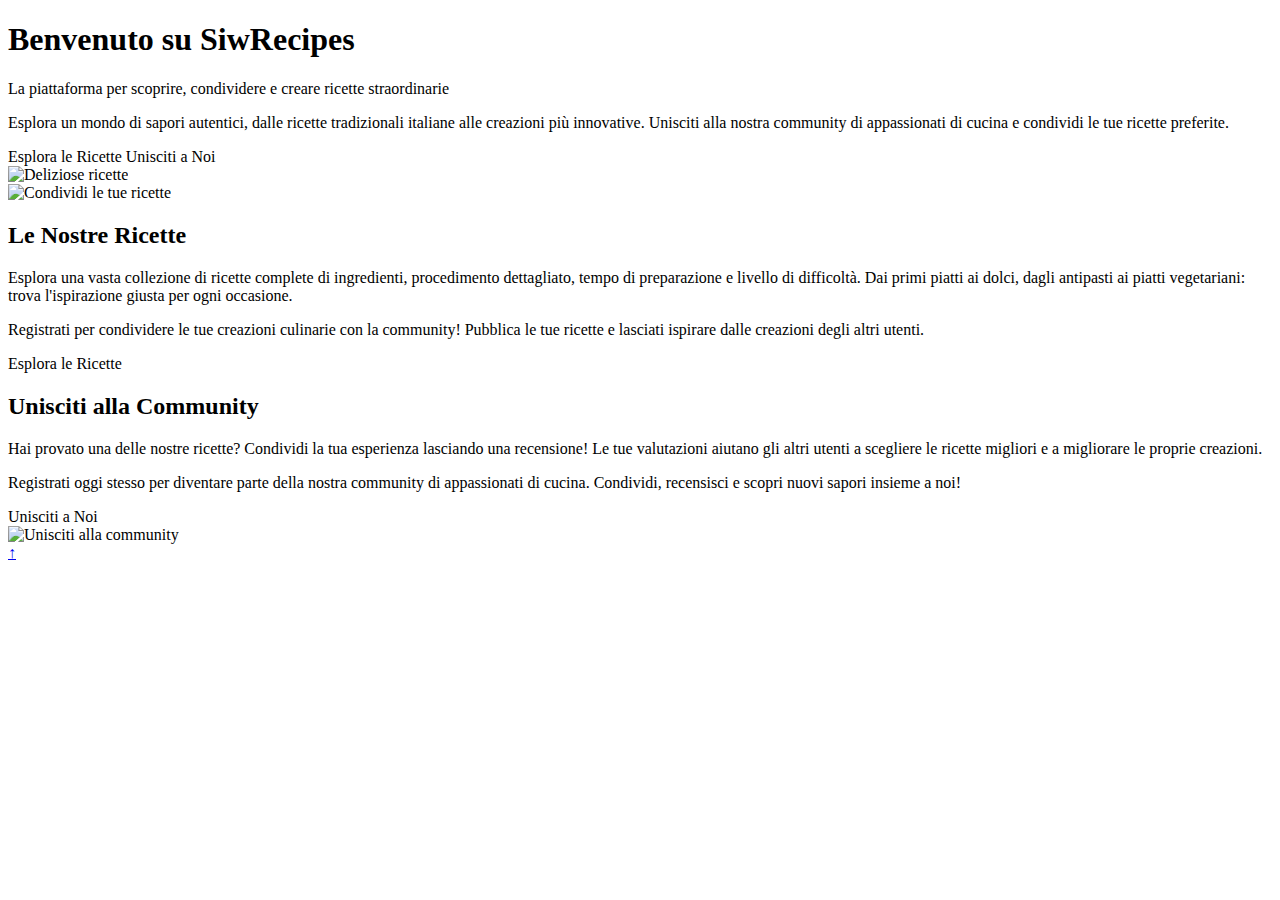
<file: src/main/resources/templates/index.html>
<!DOCTYPE html>
<html xmlns:th="http://www.thymeleaf.org">

<head>
    <title>SiwRecipes - Home</title>
    <link rel="stylesheet" th:href="@{/css/navbar.css}">
    <link rel="stylesheet" th:href="@{/css/index.css}">
</head>

<body>

    <div id="top" th:replace="~{fragments/navbar :: navbar}"></div>

    <section class="hero">
        <div class="hero-content">
            <h1>Benvenuto su <span class="highlight">SiwRecipes</span></h1>
            <p class="subtitle">La piattaforma per scoprire, condividere e creare ricette straordinarie</p>
            <p class="description">
                Esplora un mondo di sapori autentici, dalle ricette tradizionali italiane
                alle creazioni più innovative. Unisciti alla nostra community di appassionati
                di cucina e condividi le tue ricette preferite.
            </p>
            <div class="hero-buttons">
                <a th:href="@{/elencoRicette}" class="btn btn-primary">Esplora le Ricette</a>
                <a th:href="@{/register}" class="btn btn-secondary">Unisciti a Noi</a>
            </div>
        </div>
        <div class="hero-image">
            <img th:src="@{/images/img_index1.avif}" alt="Deliziose ricette">
        </div>
    </section>

    <section class="about">
        <div class="about-image">
            <img th:src="@{/images/img_index2.avif}" alt="Condividi le tue ricette">
        </div>
        <div class="about-content">
            <h2>Le Nostre <span class="highlight">Ricette</span></h2>
            <p class="about-text">
                Esplora una vasta collezione di ricette complete di ingredienti, procedimento
                dettagliato, tempo di preparazione e livello di difficoltà. Dai primi piatti
                ai dolci, dagli antipasti ai piatti vegetariani: trova l'ispirazione giusta
                per ogni occasione.
            </p>
            <p class="about-text">
                Registrati per condividere le tue creazioni culinarie con la community!
                Pubblica le tue ricette e lasciati ispirare dalle creazioni degli altri utenti.
            </p>
            <div class="about-buttons">
                <a th:href="@{/elencoRicette}" class="btn btn-primary">Esplora le Ricette</a>
            </div>
        </div>
    </section>

    <section class="community">
        <div class="community-content">
            <h2>Unisciti alla <span class="highlight">Community</span></h2>
            <p class="community-text">
                Hai provato una delle nostre ricette? Condividi la tua esperienza lasciando
                una recensione! Le tue valutazioni aiutano gli altri utenti a scegliere
                le ricette migliori e a migliorare le proprie creazioni.
            </p>
            <p class="community-text">
                Registrati oggi stesso per diventare parte della nostra community di
                appassionati di cucina. Condividi, recensisci e scopri nuovi sapori
                insieme a noi!
            </p>
            <div class="community-buttons">
                <a th:href="@{/register}" class="btn btn-secondary">Unisciti a Noi</a>
            </div>
        </div>
        <div class="community-image">
            <img th:src="@{/images/img_index3.jpg}" alt="Unisciti alla community">
        </div>
    </section>

    <!-- Scroll to Top Button (CSS only) -->
    <a href="#top" class="scroll-to-top" title="Torna all'inizio">
        ↑
    </a>

</body>

</html>
</file>
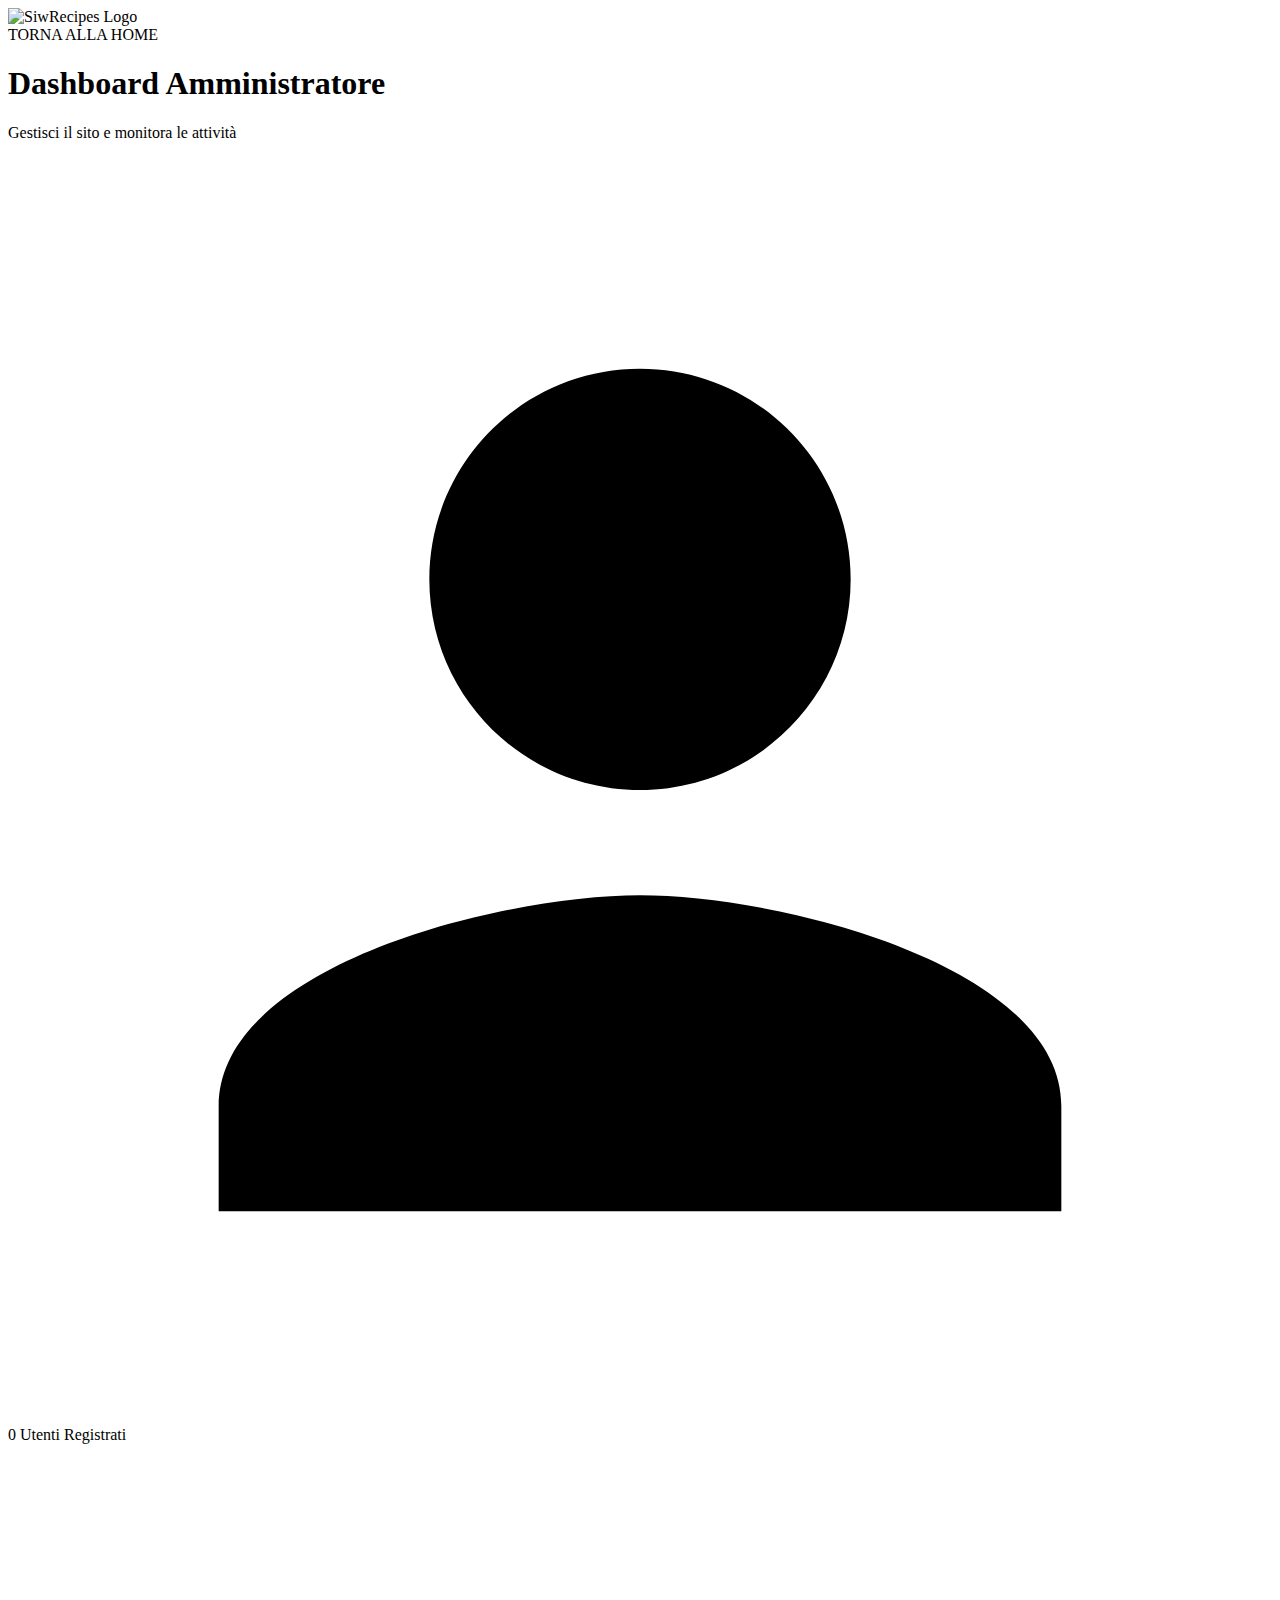
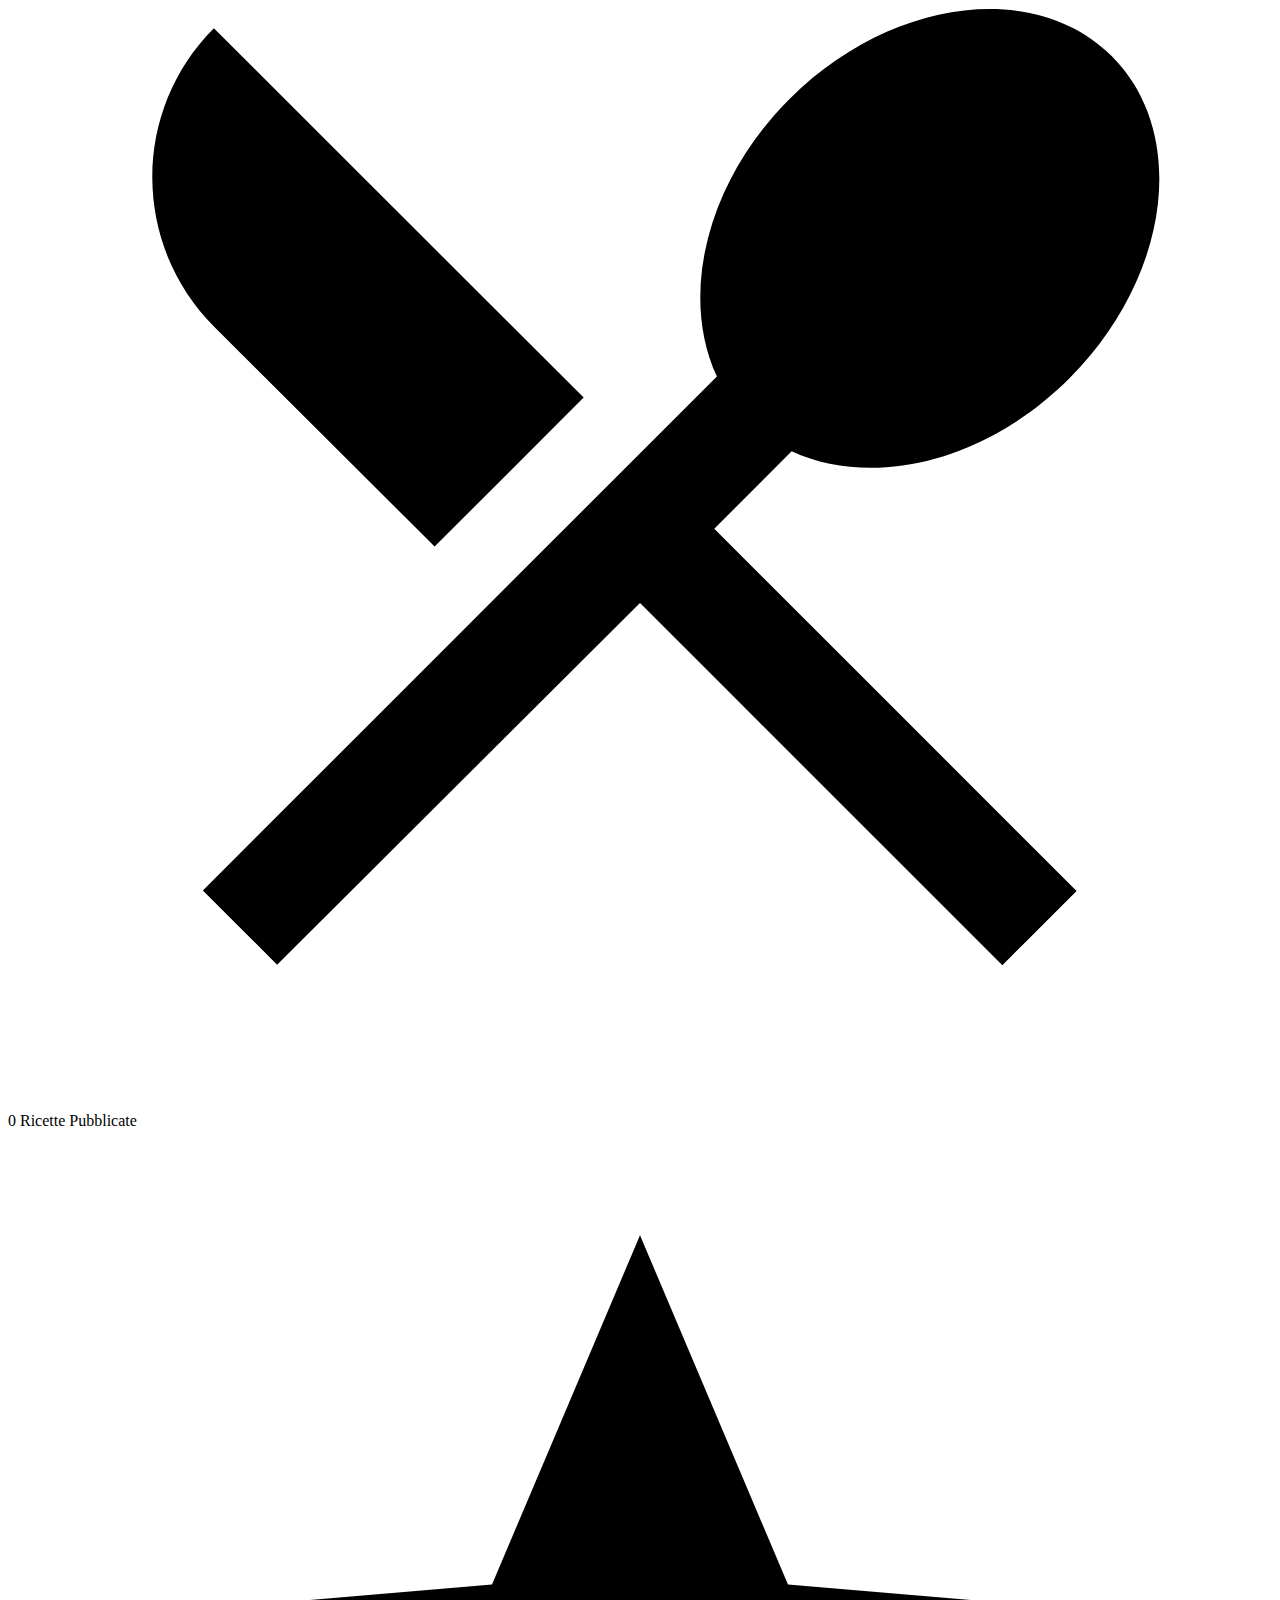
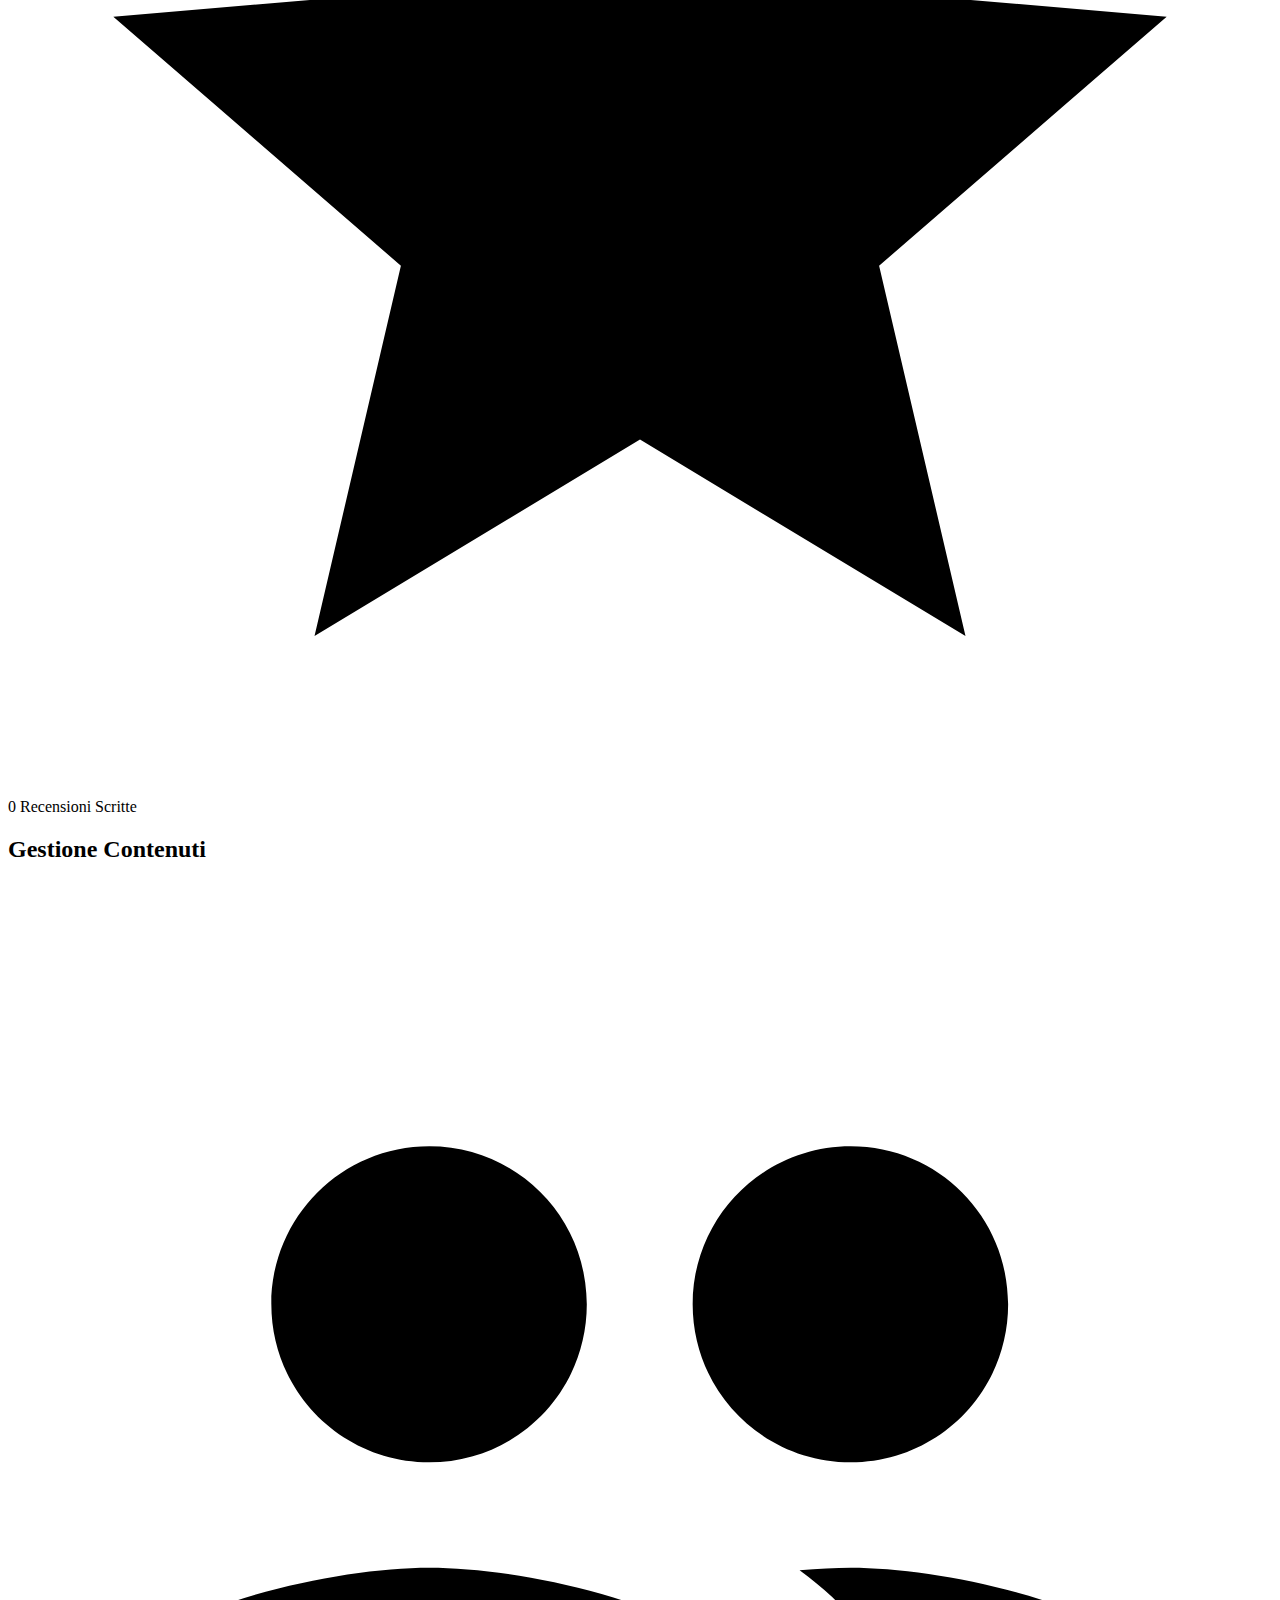
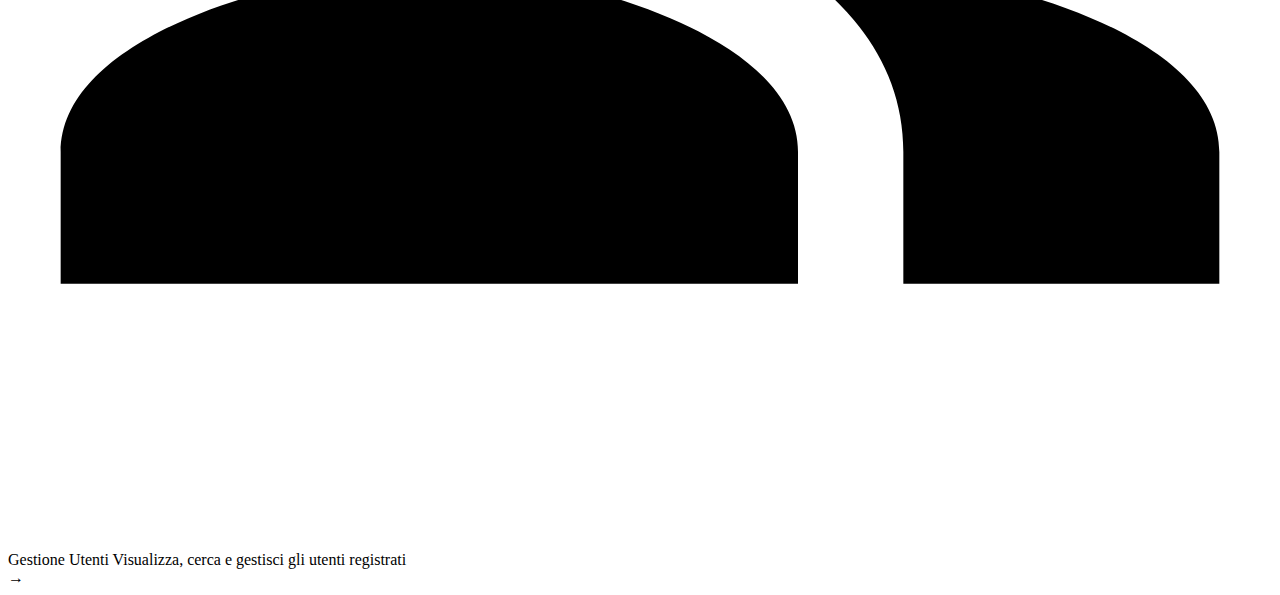
<file: src/main/resources/templates/admin/dashboard.html>
<!DOCTYPE html>
<html xmlns:th="http://www.thymeleaf.org" xmlns:sec="http://www.thymeleaf.org/thymeleaf-extras-springsecurity6">

<head>
    <title>SiwRecipes - Dashboard Admin</title>
    <link rel="stylesheet" th:href="@{/css/dashboard.css}">
</head>

<body>
    <!-- Barra superiore (stile profilo) -->
    <div class="dashboard-topbar">
        <div class="dashboard-logo">
            <a th:href="@{/}">
                <img th:src="@{/images/Logo-SiwRecipes.png}" alt="SiwRecipes Logo">
            </a>
        </div>
        <a th:href="@{/}" class="btn-home">TORNA ALLA HOME</a>
    </div>

    <div class="dashboard-container">
        <!-- Header Dashboard -->
        <div class="dashboard-card header-card">
            <div class="card-header">
                <h1>Dashboard Amministratore</h1>
                <p class="dashboard-subtitle">Gestisci il sito e monitora le attività</p>
            </div>
        </div>

        <!-- Statistiche -->
        <div class="stats-grid">
            <div class="stat-card">
                <div class="stat-icon users-icon">
                    <svg xmlns="http://www.w3.org/2000/svg" viewBox="0 0 24 24" fill="currentColor">
                        <path
                            d="M12 12c2.21 0 4-1.79 4-4s-1.79-4-4-4-4 1.79-4 4 1.79 4 4 4zm0 2c-2.67 0-8 1.34-8 4v2h16v-2c0-2.66-5.33-4-8-4z" />
                    </svg>
                </div>
                <div class="stat-content">
                    <span class="stat-number" th:text="${totalUtenti}">0</span>
                    <span class="stat-label">Utenti Registrati</span>
                </div>
            </div>

            <div class="stat-card">
                <div class="stat-icon recipes-icon">
                    <svg xmlns="http://www.w3.org/2000/svg" viewBox="0 0 24 24" fill="currentColor">
                        <path
                            d="M8.1 13.34l2.83-2.83L3.91 3.5c-1.56 1.56-1.56 4.09 0 5.66l4.19 4.18zm6.78-1.81c1.53.71 3.68.21 5.27-1.38 1.91-1.91 2.28-4.65.81-6.12-1.46-1.46-4.20-1.10-6.12.81-1.59 1.59-2.09 3.74-1.38 5.27L3.7 19.87l1.41 1.41L12 14.41l6.88 6.88 1.41-1.41L13.41 13l1.47-1.47z" />
                    </svg>
                </div>
                <div class="stat-content">
                    <span class="stat-number" th:text="${totalRicette}">0</span>
                    <span class="stat-label">Ricette Pubblicate</span>
                </div>
            </div>

            <div class="stat-card">
                <div class="stat-icon reviews-icon">
                    <svg xmlns="http://www.w3.org/2000/svg" viewBox="0 0 24 24" fill="currentColor">
                        <path
                            d="M12 17.27L18.18 21l-1.64-7.03L22 9.24l-7.19-.61L12 2 9.19 8.63 2 9.24l5.46 4.73L5.82 21z" />
                    </svg>
                </div>
                <div class="stat-content">
                    <span class="stat-number" th:text="${totalRecensioni}">0</span>
                    <span class="stat-label">Recensioni Scritte</span>
                </div>
            </div>
        </div>

        <!-- Azioni di Gestione -->
        <div class="dashboard-card actions-card">
            <div class="card-header">
                <h2>Gestione Contenuti</h2>
            </div>

            <div class="action-buttons">
                <a th:href="@{/admin/utenti}" class="action-btn users-btn">
                    <div class="action-icon">
                        <svg xmlns="http://www.w3.org/2000/svg" viewBox="0 0 24 24" fill="currentColor">
                            <path
                                d="M16 11c1.66 0 2.99-1.34 2.99-3S17.66 5 16 5c-1.66 0-3 1.34-3 3s1.34 3 3 3zm-8 0c1.66 0 2.99-1.34 2.99-3S9.66 5 8 5C6.34 5 5 6.34 5 8s1.34 3 3 3zm0 2c-2.33 0-7 1.17-7 3.5V19h14v-2.5c0-2.33-4.67-3.5-7-3.5zm8 0c-.29 0-.62.02-.97.05 1.16.84 1.97 1.97 1.97 3.45V19h6v-2.5c0-2.33-4.67-3.5-7-3.5z" />
                        </svg>
                    </div>
                    <div class="action-content">
                        <span class="action-title">Gestione Utenti</span>
                        <span class="action-description">Visualizza, cerca e gestisci gli utenti registrati</span>
                    </div>
                    <span class="action-arrow">→</span>
                </a>
            </div>
        </div>
    </div>
</body>

</html>
</file>
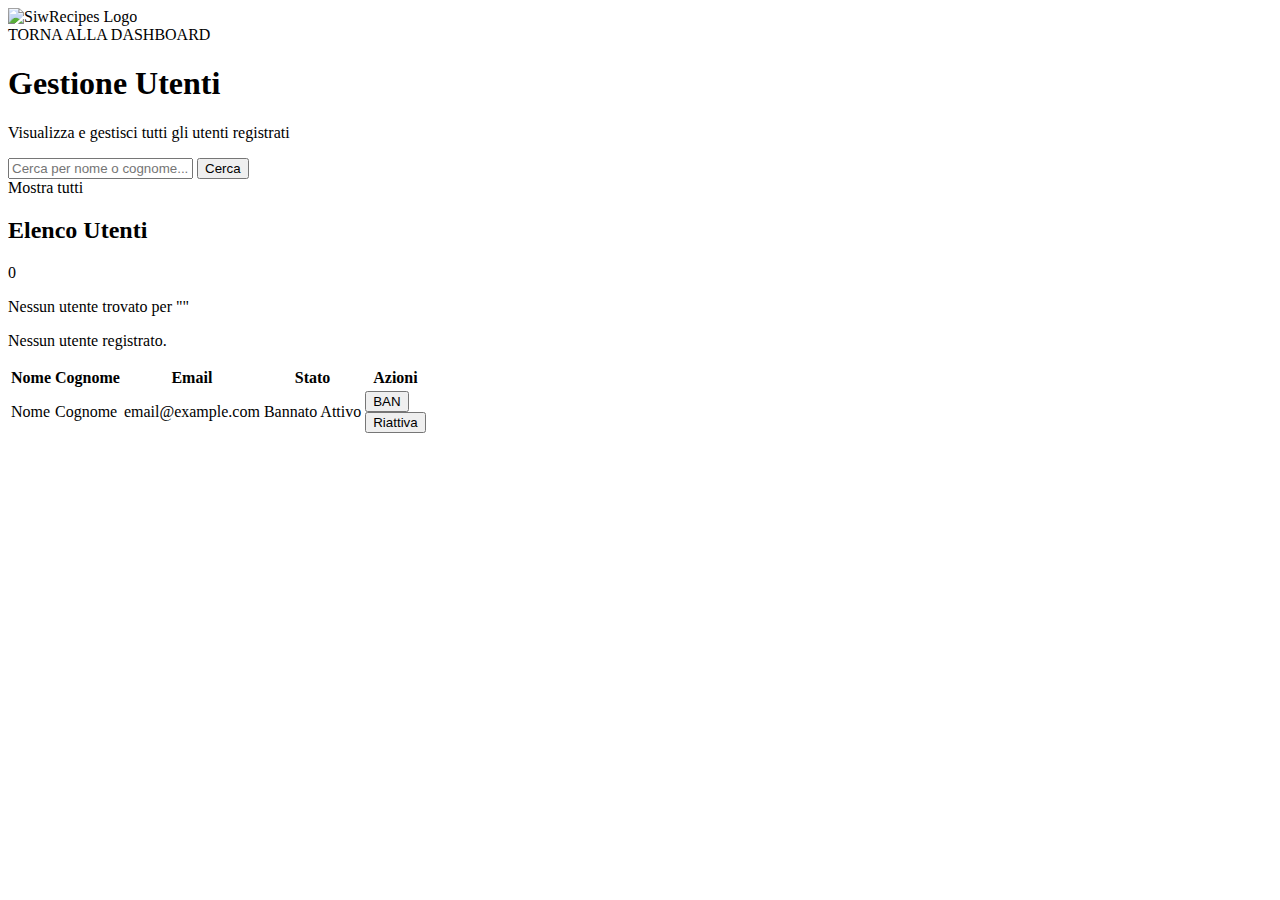
<file: src/main/resources/templates/admin/utenti.html>
<!DOCTYPE html>
<html xmlns:th="http://www.thymeleaf.org" xmlns:sec="http://www.thymeleaf.org/thymeleaf-extras-springsecurity6">

<head>
    <title>SiwRecipes - Gestione Utenti</title>
    <link rel="stylesheet" th:href="@{/css/utenti.css}">
</head>

<body>
    <!-- Barra superiore -->
    <div class="admin-topbar">
        <div class="admin-logo">
            <a th:href="@{/}">
                <img th:src="@{/images/Logo-SiwRecipes.png}" alt="SiwRecipes Logo">
            </a>
        </div>
        <a th:href="@{/admin/dashboard}" class="btn-back">TORNA ALLA DASHBOARD</a>
    </div>

    <div class="admin-container">
        <!-- Header -->
        <div class="admin-card header-card">
            <div class="card-header">
                <h1>Gestione Utenti</h1>
                <p class="admin-subtitle">Visualizza e gestisci tutti gli utenti registrati</p>
            </div>
        </div>

        <!-- Barra di ricerca -->
        <div class="admin-card search-card">
            <form th:action="@{/admin/utenti}" method="get" class="search-form">
                <div class="search-input-wrapper">
                    <input type="text" name="keyword" th:value="${keyword}" placeholder="Cerca per nome o cognome..."
                        class="search-input">
                    <button type="submit" class="btn-search">Cerca</button>
                </div>
                <a th:if="${keyword != null}" th:href="@{/admin/utenti}" class="btn-reset">Mostra tutti</a>
            </form>
        </div>

        <!-- Tabella Utenti -->
        <div class="admin-card users-card">
            <div class="card-header">
                <h2>Elenco Utenti</h2>
                <span class="count-badge" th:text="${#lists.size(utenti)}">0</span>
            </div>

            <div th:if="${#lists.isEmpty(utenti)}" class="empty-state">
                <p th:if="${keyword != null}">Nessun utente trovato per "<span th:text="${keyword}"></span>"</p>
                <p th:unless="${keyword != null}">Nessun utente registrato.</p>
            </div>

            <div class="users-table-wrapper" th:unless="${#lists.isEmpty(utenti)}">
                <table class="users-table">
                    <thead>
                        <tr>
                            <th>Nome</th>
                            <th>Cognome</th>
                            <th>Email</th>
                            <th>Stato</th>
                            <th>Azioni</th>
                        </tr>
                    </thead>
                    <tbody>
                        <tr th:each="utente : ${utenti}" th:classappend="${utente.banned} ? 'banned-row' : ''">
                            <td th:text="${utente.nome}">Nome</td>
                            <td th:text="${utente.cognome}">Cognome</td>
                            <td th:text="${utente.credentials.email}">email@example.com</td>
                            <td>
                                <span th:if="${utente.banned}" class="status-badge status-banned">Bannato</span>
                                <span th:unless="${utente.banned}" class="status-badge status-active">Attivo</span>
                            </td>
                            <td class="action-cell">
                                <form th:if="${!utente.banned}" th:action="@{/admin/ban/{id}(id=${utente.id})}"
                                    method="post" class="action-form">
                                    <button type="submit" class="btn-ban"
                                        onclick="return confirm('Sei sicuro di voler bannare questo utente?')">
                                        BAN
                                    </button>
                                </form>
                                <form th:if="${utente.banned}" th:action="@{/admin/unban/{id}(id=${utente.id})}"
                                    method="post" class="action-form">
                                    <button type="submit" class="btn-unban"
                                        onclick="return confirm('Sei sicuro di voler riattivare questo utente?')">
                                        Riattiva
                                    </button>
                                </form>
                            </td>
                        </tr>
                    </tbody>
                </table>
            </div>
        </div>
    </div>
</body>

</html>
</file>
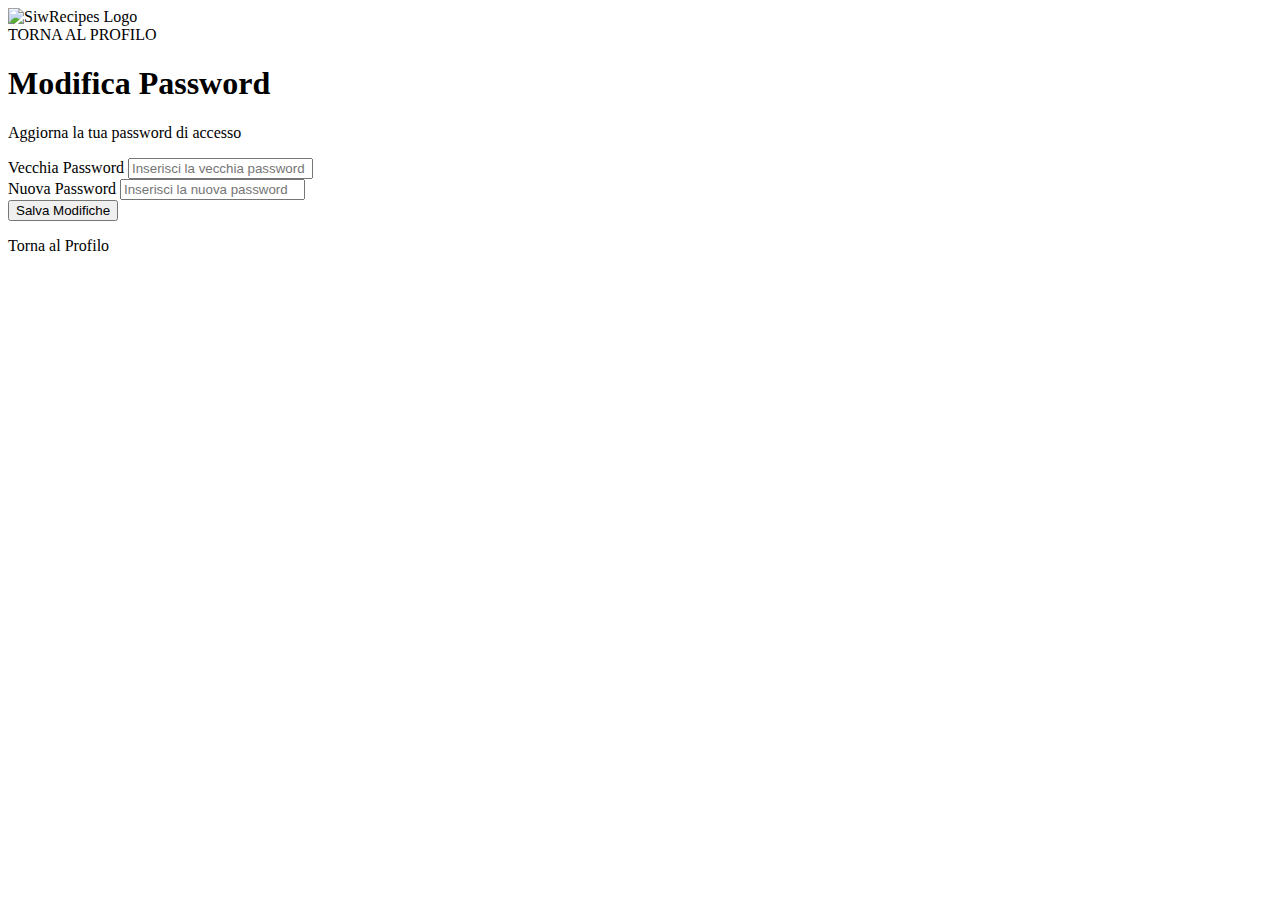
<file: src/main/resources/templates/auth/formModificaCredentials.html>
<!DOCTYPE html>
<html xmlns:th="http://www.thymeleaf.org">

<head>
    <title>SiwRecipes - Modifica Credenziali</title>
    <link rel="stylesheet" th:href="@{/css/auth.css}">
</head>

<body>
    <div class="auth-topbar">
        <div class="auth-logo">
            <a th:href="@{/}">
                <img th:src="@{/images/Logo-SiwRecipes.png}" alt="SiwRecipes Logo">
            </a>
        </div>
        <a th:href="@{/profilo}" class="btn-home">TORNA AL PROFILO</a>
    </div>

    <div class="auth-container">
        <div class="auth-card">
            <h1>Modifica Password</h1>
            <p class="auth-subtitle">Aggiorna la tua password di accesso</p>
            <div th:if="${messaggioErrore}" class="alert alert-error">
                <span th:text="${messaggioErrore}"></span>
            </div>
            <div th:if="${messaggioSuccesso}" class="alert alert-success">
                <span th:text="${messaggioSuccesso}"></span>
            </div>

            <form th:action="@{/profilo/credentials}" th:object="${credentials}" method="post">
                <div class="form-group">
                    <label for="oldPassword">Vecchia Password</label>
                    <input type="password" id="oldPassword" name="oldPassword"
                        placeholder="Inserisci la vecchia password" required>
                </div>
                <div class="form-group">
                    <label for="password">Nuova Password</label>
                    <input type="password" id="password" th:field="*{password}"
                        placeholder="Inserisci la nuova password" required>
                </div>

                <button type="submit" class="btn-submit">Salva Modifiche</button>
            </form>

            <div class="auth-footer">
                <p><a th:href="@{/profilo}">Torna al Profilo</a></p>
            </div>
        </div>
    </div>
</body>

</html>
</file>
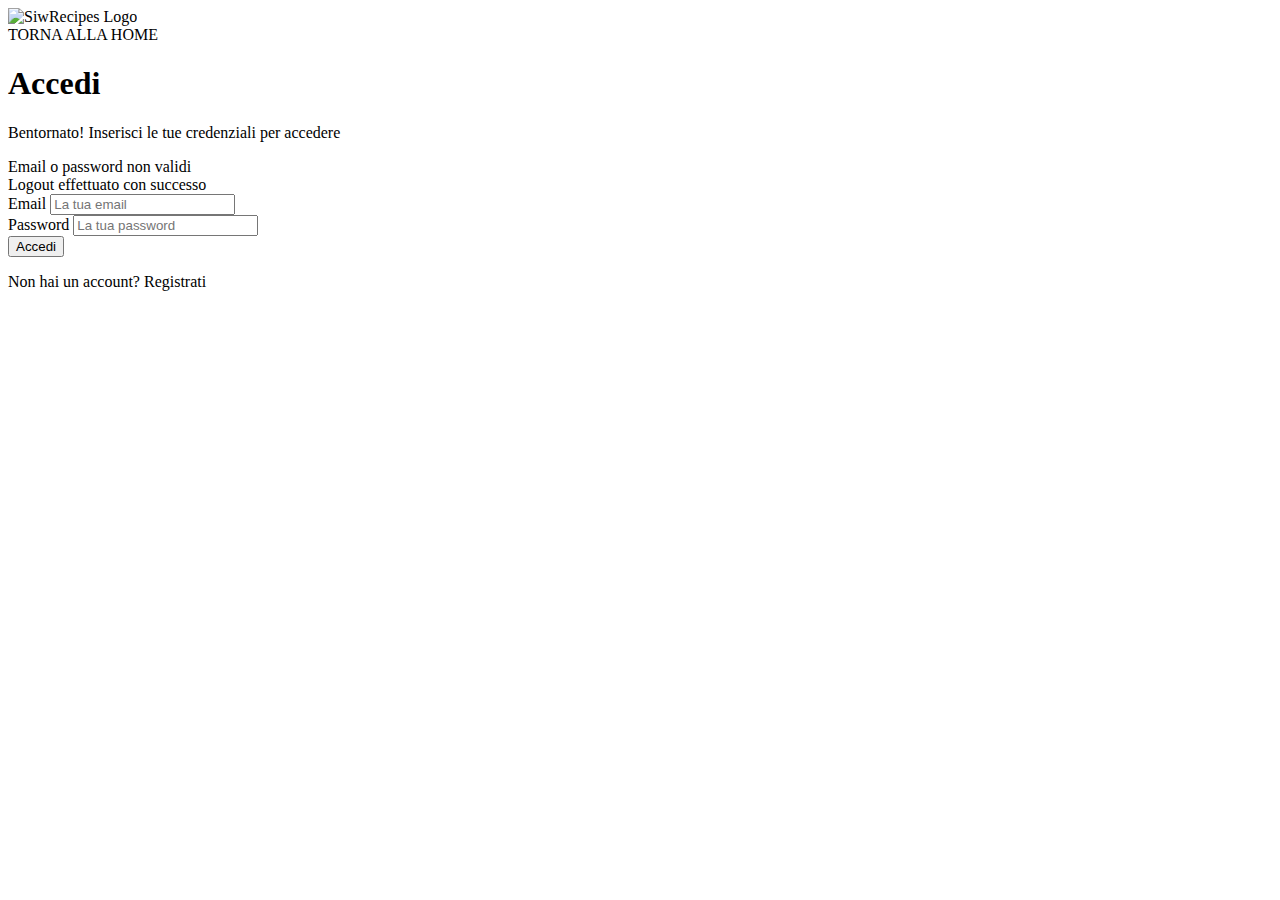
<file: src/main/resources/templates/auth/login.html>
<!DOCTYPE html>
<html xmlns:th="http://www.thymeleaf.org">

<head>
    <title>SiwRecipes - Login</title>
    <link rel="stylesheet" th:href="@{/css/auth.css}">
</head>

<body>
    <div class="auth-topbar">
        <div class="auth-logo">
            <a th:href="@{/}">
                <img th:src="@{/images/Logo-SiwRecipes.png}" alt="SiwRecipes Logo">
            </a>
        </div>
        <a th:href="@{/}" class="btn-home">TORNA ALLA HOME</a>
    </div>

    <div class="auth-container">
        <div class="auth-card">
            <h1>Accedi</h1>
            <p class="auth-subtitle">Bentornato! Inserisci le tue credenziali per accedere</p>

            <div th:if="${param.error}" class="alert alert-error">
                <span>Email o password non validi</span>
            </div>
            <div th:if="${param.logout}" class="alert alert-success">
                <span>Logout effettuato con successo</span>
            </div>

            <form th:action="@{/login}" method="post">
                <div class="form-group">
                    <label for="username">Email</label>
                    <input type="email" id="username" name="username" placeholder="La tua email" required>
                </div>

                <div class="form-group">
                    <label for="password">Password</label>
                    <input type="password" id="password" name="password" placeholder="La tua password" required>
                </div>

                <button type="submit" class="btn-submit">Accedi</button>
            </form>

            <div class="auth-footer">
                <p>Non hai un account? <a th:href="@{/register}">Registrati</a></p>
            </div>
        </div>
    </div>
</body>

</html>
</file>
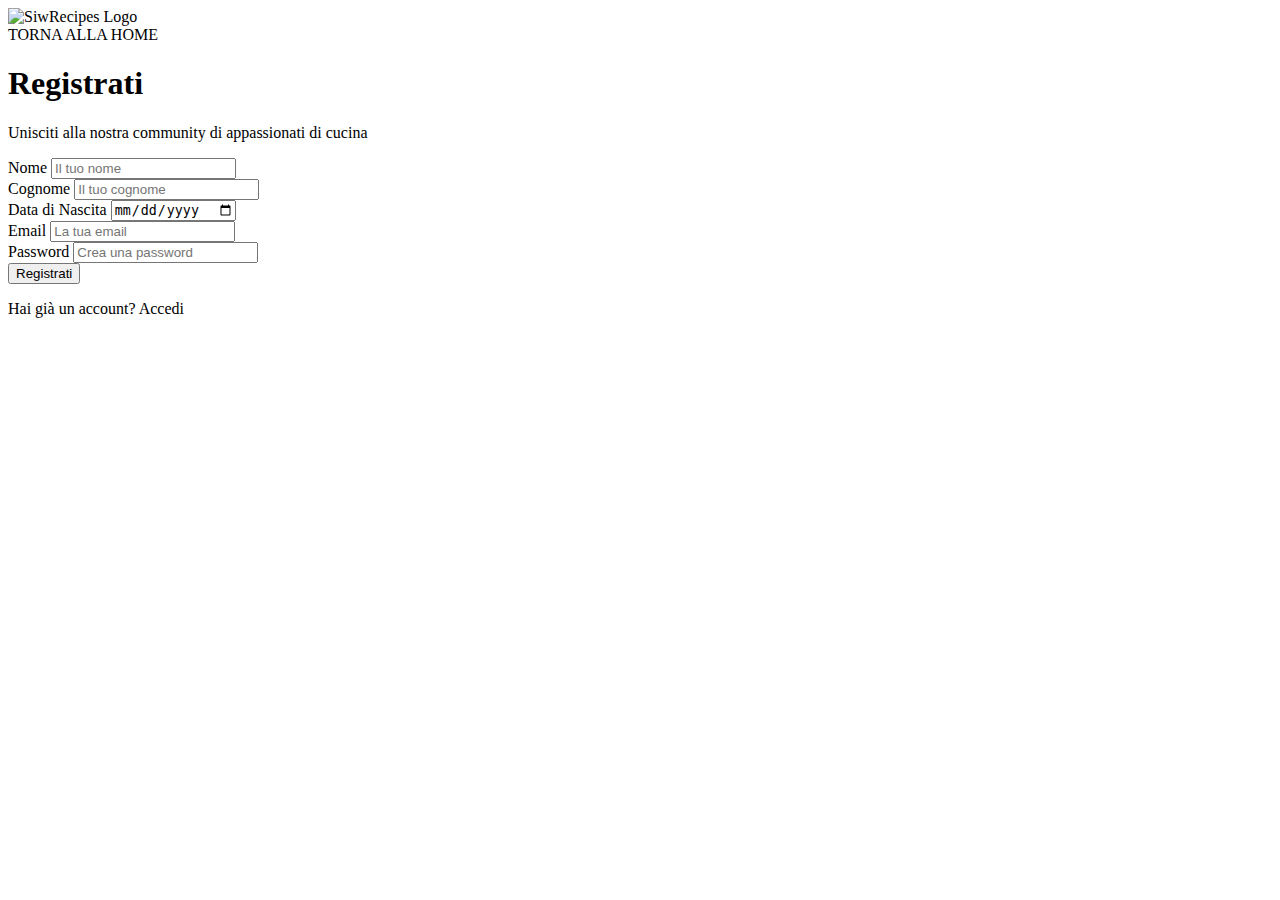
<file: src/main/resources/templates/auth/register.html>
<!DOCTYPE html>
<html xmlns:th="http://www.thymeleaf.org">

<head>
    <title>SiwRecipes - Registrazione</title>
    <link rel="stylesheet" th:href="@{/css/auth.css}">
</head>

<body>
    <div class="auth-topbar">
        <div class="auth-logo">
            <a th:href="@{/}">
                <img th:src="@{/images/Logo-SiwRecipes.png}" alt="SiwRecipes Logo">
            </a>
        </div>
        <a th:href="@{/}" class="btn-home">TORNA ALLA HOME</a>
    </div>

    <div class="auth-container">
        <div class="auth-card">
            <h1>Registrati</h1>
            <p class="auth-subtitle">Unisciti alla nostra community di appassionati di cucina</p>
            <div th:if="${messaggioErrore}" class="alert alert-error">
                <span th:text="${messaggioErrore}"></span>
            </div>

            <form th:action="@{/register}" method="post">
                <div class="form-row">
                    <div class="form-group">
                        <label for="nome">Nome</label>
                        <input type="text" id="nome" th:field="*{utente.nome}" placeholder="Il tuo nome" required>
                    </div>
                    <div class="form-group">
                        <label for="cognome">Cognome</label>
                        <input type="text" id="cognome" th:field="*{utente.cognome}" placeholder="Il tuo cognome"
                            required>
                    </div>
                </div>

                <div class="form-group">
                    <label for="dataDiNascita">Data di Nascita</label>
                    <input type="date" id="dataDiNascita" th:field="*{utente.dataDiNascita}">
                </div>

                <div class="form-group">
                    <label for="email">Email</label>
                    <input type="email" id="email" th:field="*{credentials.email}" placeholder="La tua email" required>
                </div>

                <div class="form-group">
                    <label for="password">Password</label>
                    <input type="password" id="password" th:field="*{credentials.password}"
                        placeholder="Crea una password" required>
                </div>

                <button type="submit" class="btn-submit">Registrati</button>
            </form>

            <div class="auth-footer">
                <p>Hai già un account? <a th:href="@{/login}">Accedi</a></p>
            </div>
        </div>
    </div>
</body>

</html>
</file>
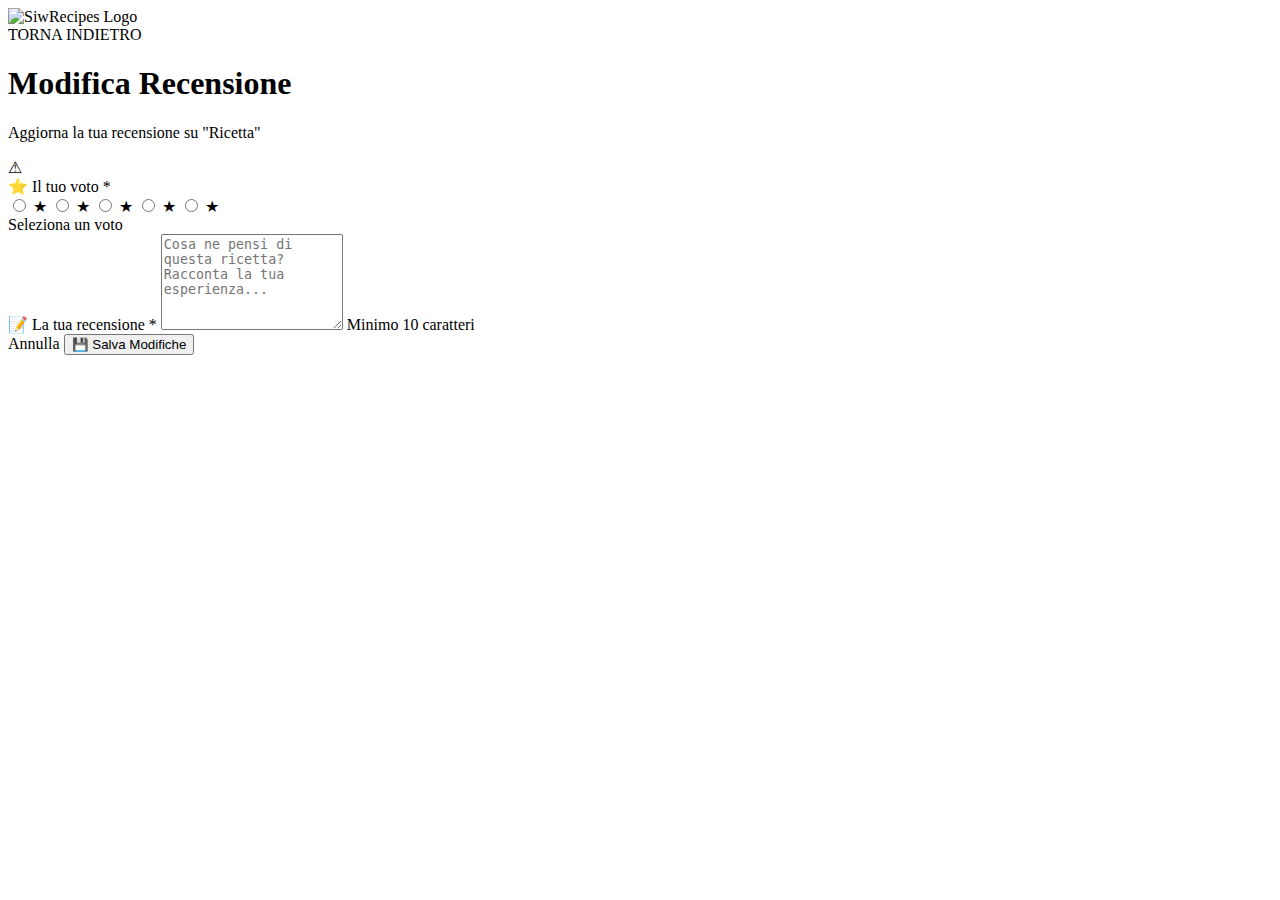
<file: src/main/resources/templates/recensione/formModificaRecensione.html>
<!DOCTYPE html>
<html xmlns:th="http://www.thymeleaf.org">

<head>
    <title>SiwRecipes - Modifica Recensione</title>
    <link rel="stylesheet" th:href="@{/css/formRecensione.css}">
</head>

<body>

    <!-- Barra superiore stile login -->
    <div class="form-topbar">
        <div class="form-logo">
            <a th:href="@{/}">
                <img th:src="@{/images/Logo-SiwRecipes.png}" alt="SiwRecipes Logo">
            </a>
        </div>
        <a th:href="@{/ricetta/{id}(id=${recensione.ricetta.id})}" class="btn-back">TORNA INDIETRO</a>
    </div>

    <div class="form-container">
        <div class="form-card">
            <div class="form-header">
                <h1>Modifica <span class="highlight">Recensione</span></h1>
                <p>Aggiorna la tua recensione su "<span th:text="${recensione.ricetta.titolo}">Ricetta</span>"</p>
            </div>

            <form
                th:action="@{/ricetta/{ricettaId}/recensione/edit/{recensioneId}(ricettaId=${recensione.ricetta.id}, recensioneId=${recensione.id})}"
                th:object="${recensione}" method="post" class="review-form">

                <!-- Messaggio di errore -->
                <div th:if="${messaggioErrore}" class="error-message">
                    <span class="error-icon">⚠</span>
                    <span th:text="${messaggioErrore}"></span>
                </div>

                <!-- Voto con stelle -->
                <div class="form-group">
                    <label>
                        <span class="label-icon">⭐</span> Il tuo voto *
                    </label>
                    <div class="star-rating-input">
                        <input type="radio" name="voto" value="5" id="star5" th:checked="${recensione.voto == 5}"
                            required>
                        <label for="star5" title="5 stelle">★</label>
                        <input type="radio" name="voto" value="4" id="star4" th:checked="${recensione.voto == 4}">
                        <label for="star4" title="4 stelle">★</label>
                        <input type="radio" name="voto" value="3" id="star3" th:checked="${recensione.voto == 3}">
                        <label for="star3" title="3 stelle">★</label>
                        <input type="radio" name="voto" value="2" id="star2" th:checked="${recensione.voto == 2}">
                        <label for="star2" title="2 stelle">★</label>
                        <input type="radio" name="voto" value="1" id="star1" th:checked="${recensione.voto == 1}">
                        <label for="star1" title="1 stella">★</label>
                    </div>
                    <span class="rating-text" id="rating-text"
                        th:text="${recensione.voto == 5 ? '🤩 Eccellente!' : recensione.voto == 4 ? '😊 Buona' : recensione.voto == 3 ? '😐 Nella media' : recensione.voto == 2 ? '😕 Scarsa' : '😞 Pessima'}">Seleziona
                        un voto</span>
                </div>

                <!-- Testo Recensione -->
                <div class="form-group">
                    <label for="testo">
                        <span class="label-icon">📝</span> La tua recensione *
                    </label>
                    <textarea id="testo" th:field="*{testo}" rows="6"
                        placeholder="Cosa ne pensi di questa ricetta? Racconta la tua esperienza..."
                        required></textarea>
                    <span class="char-hint">Minimo 10 caratteri</span>
                </div>

                <!-- Bottoni -->
                <div class="form-actions">
                    <a th:href="@{/ricetta/{id}(id=${recensione.ricetta.id})}" class="btn btn-secondary">Annulla</a>
                    <button type="submit" class="btn btn-primary">
                        <span class="btn-icon">💾</span> Salva Modifiche
                    </button>
                </div>

            </form>
        </div>
    </div>

    <script>
        // Aggiorna testo del rating quando si seleziona una stella
        const ratingTexts = {
            '1': '😞 Pessima',
            '2': '😕 Scarsa',
            '3': '😐 Nella media',
            '4': '😊 Buona',
            '5': '🤩 Eccellente!'
        };

        document.querySelectorAll('.star-rating-input input').forEach(input => {
            input.addEventListener('change', function () {
                document.getElementById('rating-text').textContent = ratingTexts[this.value];
            });
        });
    </script>

</body>

</html>
</file>
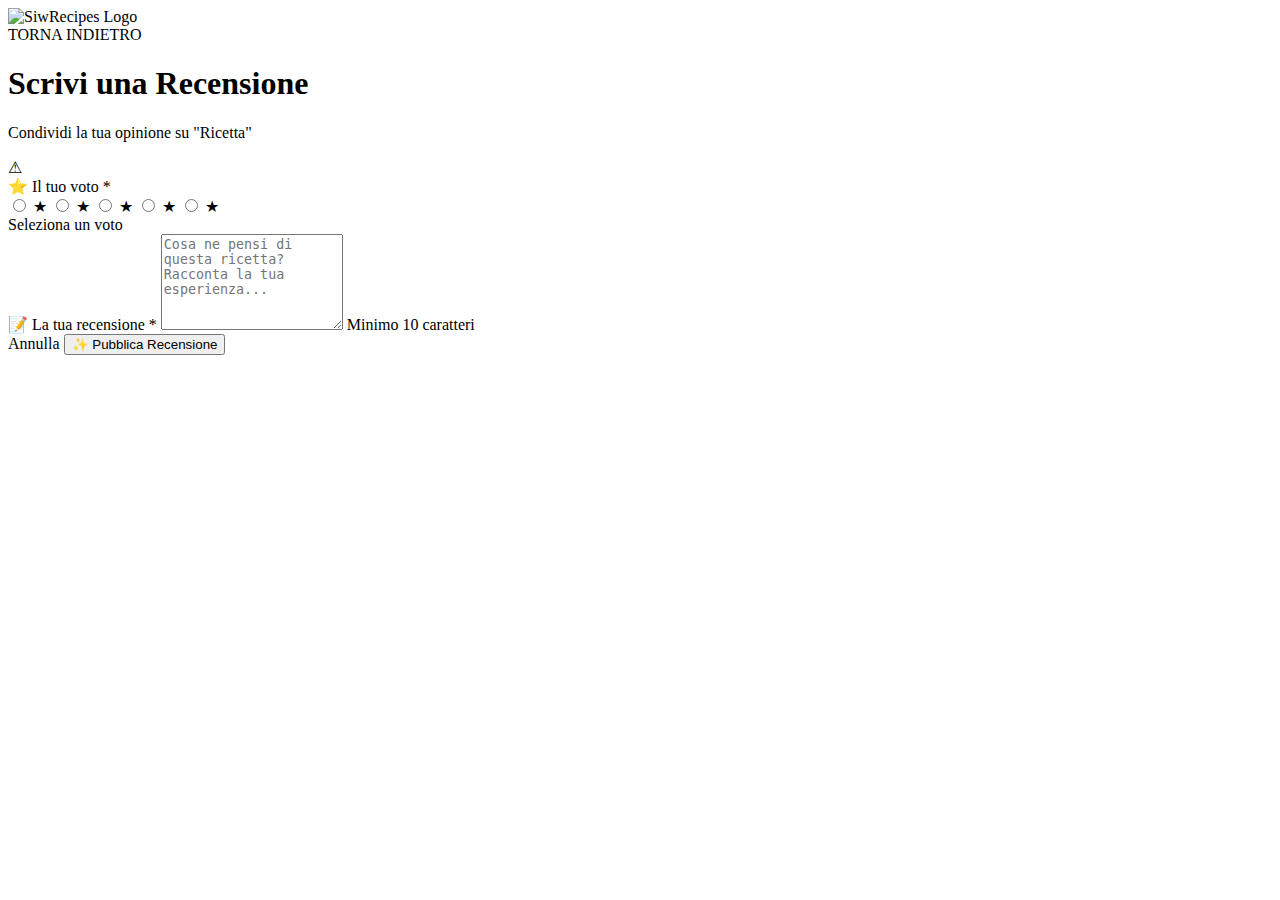
<file: src/main/resources/templates/recensione/formRecensione.html>
<!DOCTYPE html>
<html xmlns:th="http://www.thymeleaf.org">

<head>
    <title>SiwRecipes - Nuova Recensione</title>
    <link rel="stylesheet" th:href="@{/css/formRecensione.css}">
</head>

<body>

    <!-- Barra superiore stile login -->
    <div class="form-topbar">
        <div class="form-logo">
            <a th:href="@{/}">
                <img th:src="@{/images/Logo-SiwRecipes.png}" alt="SiwRecipes Logo">
            </a>
        </div>
        <a th:href="@{/ricetta/{id}(id=${ricetta.id})}" class="btn-back">TORNA INDIETRO</a>
    </div>

    <div class="form-container">
        <div class="form-card">
            <div class="form-header">
                <h1>Scrivi una <span class="highlight">Recensione</span></h1>
                <p>Condividi la tua opinione su "<span th:text="${ricetta.titolo}">Ricetta</span>"</p>
            </div>

            <form th:action="@{/ricetta/{id}/formRecensione(id=${ricetta.id})}" th:object="${recensione}" method="post"
                class="review-form">

                <!-- Messaggio di errore -->
                <div th:if="${messaggioErrore}" class="error-message">
                    <span class="error-icon">⚠</span>
                    <span th:text="${messaggioErrore}"></span>
                </div>

                <!-- Voto con stelle -->
                <div class="form-group">
                    <label>
                        <span class="label-icon">⭐</span> Il tuo voto *
                    </label>
                    <div class="star-rating-input">
                        <input type="radio" name="voto" value="5" id="star5" required>
                        <label for="star5" title="5 stelle">★</label>
                        <input type="radio" name="voto" value="4" id="star4">
                        <label for="star4" title="4 stelle">★</label>
                        <input type="radio" name="voto" value="3" id="star3">
                        <label for="star3" title="3 stelle">★</label>
                        <input type="radio" name="voto" value="2" id="star2">
                        <label for="star2" title="2 stelle">★</label>
                        <input type="radio" name="voto" value="1" id="star1">
                        <label for="star1" title="1 stella">★</label>
                    </div>
                    <span class="rating-text" id="rating-text">Seleziona un voto</span>
                </div>

                <!-- Testo Recensione -->
                <div class="form-group">
                    <label for="testo">
                        <span class="label-icon">📝</span> La tua recensione *
                    </label>
                    <textarea id="testo" th:field="*{testo}" rows="6"
                        placeholder="Cosa ne pensi di questa ricetta? Racconta la tua esperienza..."
                        required></textarea>
                    <span class="char-hint">Minimo 10 caratteri</span>
                </div>

                <!-- Bottoni -->
                <div class="form-actions">
                    <a th:href="@{/ricetta/{id}(id=${ricetta.id})}" class="btn btn-secondary">Annulla</a>
                    <button type="submit" class="btn btn-primary">
                        <span class="btn-icon">✨</span> Pubblica Recensione
                    </button>
                </div>

            </form>
        </div>
    </div>

    <script>
        // Aggiorna testo del rating quando si seleziona una stella
        const ratingTexts = {
            '1': '😞 Pessima',
            '2': '😕 Scarsa',
            '3': '😐 Nella media',
            '4': '😊 Buona',
            '5': '🤩 Eccellente!'
        };

        document.querySelectorAll('.star-rating-input input').forEach(input => {
            input.addEventListener('change', function () {
                document.getElementById('rating-text').textContent = ratingTexts[this.value];
            });
        });
    </script>

</body>

</html>
</file>
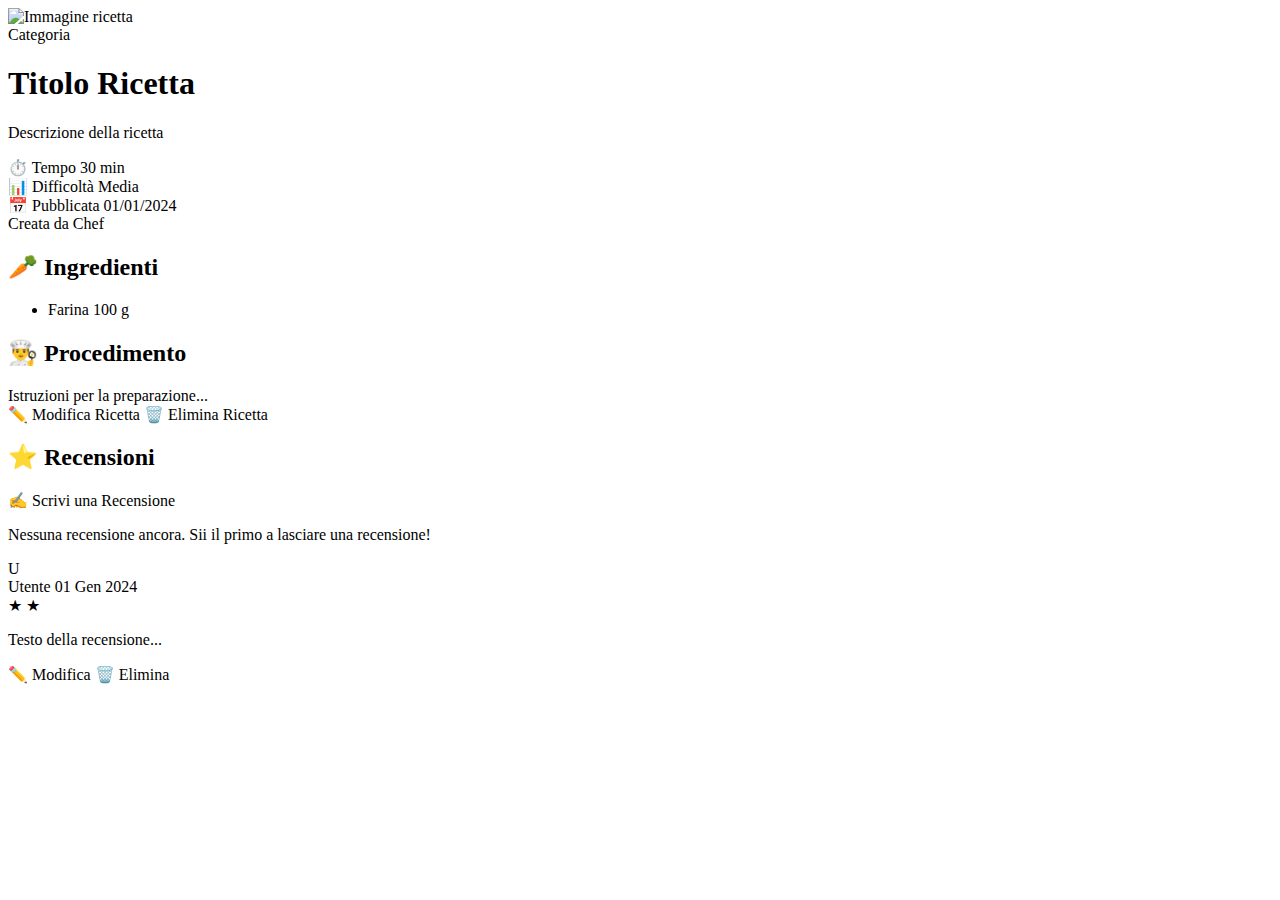
<file: src/main/resources/templates/ricetta/dettaglioRicetta.html>
<!DOCTYPE html>
<html xmlns:th="http://www.thymeleaf.org" xmlns:sec="http://www.thymeleaf.org/thymeleaf-extras-springsecurity6">

<head>
    <title th:text="'SiwRecipes - ' + ${ricetta.titolo}">SiwRecipes - Dettaglio Ricetta</title>
    <link rel="stylesheet" th:href="@{/css/navbar.css}">
    <link rel="stylesheet" th:href="@{/css/dettaglioRicetta.css}">
</head>

<body>

    <div th:replace="~{fragments/navbar :: navbar}"></div>

    <main class="recipe-detail-container">

        <!-- Hero Section -->
        <section class="recipe-hero">
            <!-- Immagine della ricetta -->
            <div class="recipe-image-container" th:if="${ricetta.immagine != null}">
                <img th:src="@{/ricetta/{id}/immagine(id=${ricetta.id})}" alt="Immagine ricetta" class="recipe-image">
            </div>
            <div class="recipe-hero-content">
                <span class="recipe-category" th:text="${ricetta.categoria}">Categoria</span>
                <h1 class="recipe-title" th:text="${ricetta.titolo}">Titolo Ricetta</h1>
                <p class="recipe-description" th:text="${ricetta.descrizione}">Descrizione della ricetta</p>

                <div class="recipe-meta">
                    <div class="meta-item">
                        <span class="meta-icon">⏱️</span>
                        <span class="meta-label">Tempo</span>
                        <span class="meta-value" th:text="${ricetta.tempoPreparazione} + ' min'">30 min</span>
                    </div>
                    <div class="meta-item">
                        <span class="meta-icon">📊</span>
                        <span class="meta-label">Difficoltà</span>
                        <span class="meta-value" th:text="${ricetta.difficoltà}">Media</span>
                    </div>
                    <div class="meta-item">
                        <span class="meta-icon">📅</span>
                        <span class="meta-label">Pubblicata</span>
                        <span class="meta-value"
                            th:text="${#temporals.format(ricetta.dataPubblicazione, 'dd/MM/yyyy')}">01/01/2024</span>
                    </div>
                </div>

                <div class="recipe-author">
                    <span class="author-label">Creata da</span>
                    <span class="author-name"
                        th:text="${ricetta.autore.nome} + ' ' + ${ricetta.autore.cognome}">Chef</span>
                </div>
            </div>
        </section>

        <!-- Content Section -->
        <div class="recipe-content">

            <!-- Ingredienti -->
            <section class="recipe-section ingredients-section">
                <div class="section-header">
                    <h2><span class="section-icon">🥕</span> Ingredienti</h2>
                </div>
                <ul class="ingredients-list">
                    <li th:each="ingrediente : ${ricetta.ingredienti}" class="ingredient-item">
                        <span class="ingredient-name" th:text="${ingrediente.nome}">Farina</span>
                        <span class="ingredient-quantity" th:text="${ingrediente.quantita}">100</span>
                        <span class="ingredient-unit" th:text="${ingrediente.unitaMisura}">g</span>
                    </li>
                </ul>
            </section>

            <!-- Procedimento -->
            <section class="recipe-section procedure-section">
                <div class="section-header">
                    <h2><span class="section-icon">👨‍🍳</span> Procedimento</h2>
                </div>
                <div class="procedure-text"
                    th:utext="${#strings.replace(ricetta.procedimento, '&#10;', '&lt;br/&gt;')}">
                    Istruzioni per la preparazione...
                </div>
            </section>

            <!-- Azioni (solo per autore o admin) -->
            <section class="recipe-actions" sec:authorize="isAuthenticated()">
                <a th:href="@{/ricetta/edit/{id}(id=${ricetta.id})}" class="btn btn-edit">
                    <span>✏️</span> Modifica Ricetta
                </a>
                <a th:href="@{/ricetta/delete/{id}(id=${ricetta.id})}" class="btn btn-delete"
                    onclick="return confirm('Sei sicuro di voler eliminare questa ricetta?')">
                    <span>🗑️</span> Elimina Ricetta
                </a>
            </section>

        </div>

        <!-- Sezione Recensioni -->
        <section class="reviews-section">
            <div class="section-header">
                <h2><span class="section-icon">⭐</span> Recensioni</h2>
                <span class="reviews-count" th:text="'(' + ${#lists.size(ricetta.recensioni)} + ')'"></span>
            </div>

            <!-- Bottone Nuova Recensione (solo per utenti loggati) -->
            <div class="new-review-action" sec:authorize="isAuthenticated()">
                <a th:href="@{/ricetta/{id}/formRecensione(id=${ricetta.id})}" class="btn btn-primary">
                    <span>✍️</span> Scrivi una Recensione
                </a>
            </div>

            <!-- Lista Recensioni -->
            <div class="reviews-list">
                <div th:if="${#lists.isEmpty(ricetta.recensioni)}" class="no-reviews">
                    <p>Nessuna recensione ancora. Sii il primo a lasciare una recensione!</p>
                </div>

                <article th:each="recensione : ${ricetta.recensioni}" class="review-card">
                    <div class="review-header">
                        <div class="review-author">
                            <span class="author-avatar"
                                th:text="${#strings.substring(recensione.autore.nome, 0, 1)}">U</span>
                            <div class="author-info">
                                <span class="author-name"
                                    th:text="${recensione.autore.nome} + ' ' + ${recensione.autore.cognome}">Utente</span>
                                <span class="review-date"
                                    th:text="${#temporals.format(recensione.dataPubblicazione, 'dd MMM yyyy')}">01 Gen
                                    2024</span>
                            </div>
                        </div>
                        <div class="review-rating">
                            <span th:each="i : ${#numbers.sequence(1, (recensione.voto > 5 ? 5 : recensione.voto))}" class="star filled">★</span>
                            <span th:if="${recensione.voto < 5}" th:each="i : ${#numbers.sequence(recensione.voto + 1, 5)}" class="star empty">★</span>
                        </div>
                    </div>
                    <p class="review-text" th:text="${recensione.testo}">Testo della recensione...</p>

                    <!-- Azioni recensione -->
                    <div class="review-actions" sec:authorize="isAuthenticated()">
                        <!-- Modifica (solo autore della recensione) -->
                        <a th:if="${#authorization.expression('isAuthenticated()') and #authentication.principal.username == recensione.autore.credentials.email}"
                            th:href="@{/ricetta/{ricettaId}/recensione/edit/{recensioneId}(ricettaId=${ricetta.id}, recensioneId=${recensione.id})}"
                            class="btn btn-review-edit">
                            <span>✏️</span> Modifica
                        </a>

                        <!-- Elimina (autore della recensione o admin) -->
                        <a th:if="${#authorization.expression('isAuthenticated()') and (#authentication.principal.username == recensione.autore.credentials.email or #authorization.expression('hasAuthority(''ADMIN'')'))}"
                            th:href="@{/ricetta/{ricettaId}/recensione/delete/{recensioneId}(ricettaId=${ricetta.id}, recensioneId=${recensione.id})}"
                            class="btn btn-review-delete"
                            onclick="return confirm('Sei sicuro di voler eliminare questa recensione?')">
                            <span>🗑️</span> Elimina
                        </a>
                    </div>
                </article>
            </div>
        </section>

    </main>

</body>

</html>
</file>
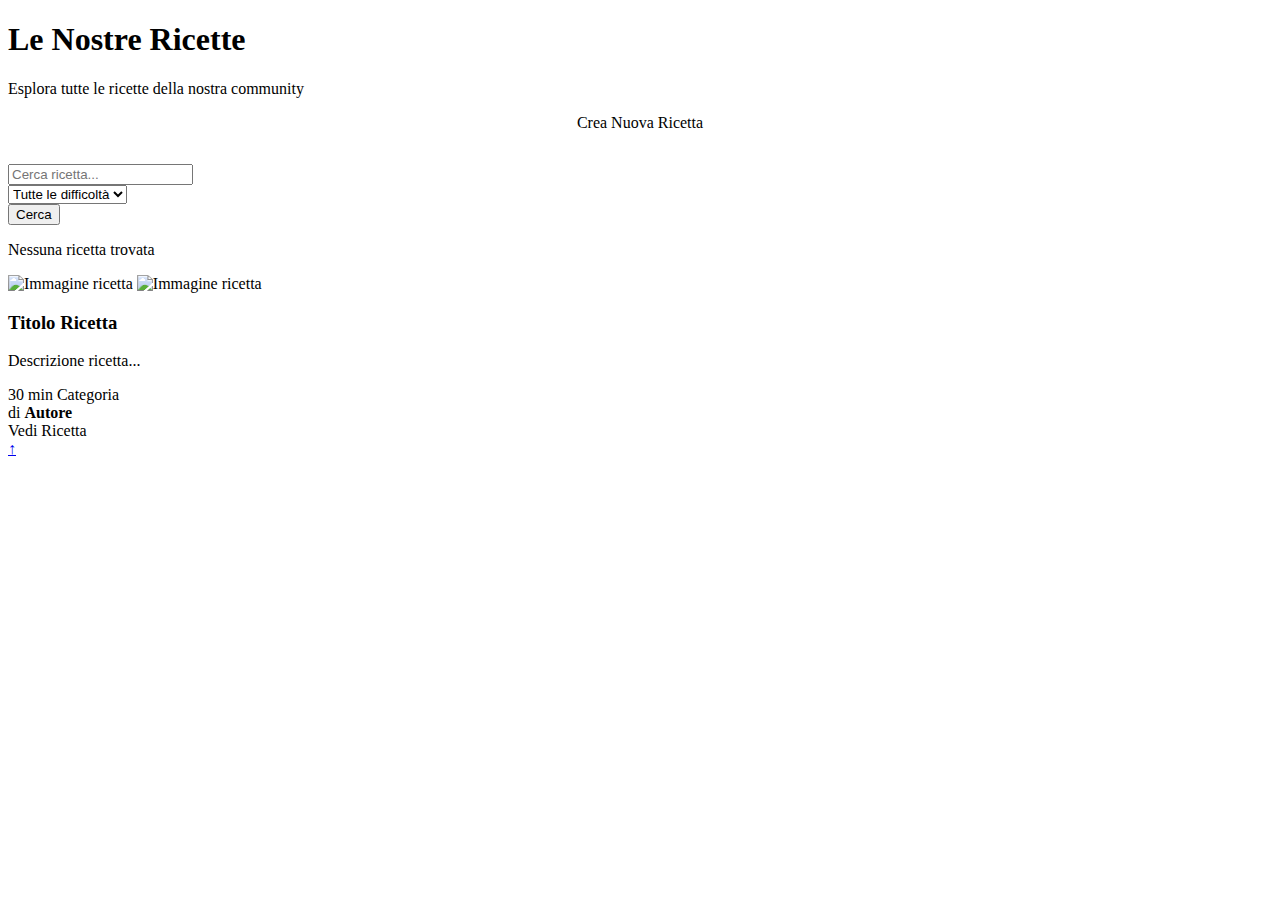
<file: src/main/resources/templates/ricetta/elencoRicette.html>
<!DOCTYPE html>
<html xmlns:th="http://www.thymeleaf.org" xmlns:sec="http://www.thymeleaf.org/thymeleaf-extras-springsecurity6">

<head>
    <title>SiwRecipes - Ricette</title>
    <link rel="stylesheet" th:href="@{/css/navbar.css}">
    <link rel="stylesheet" th:href="@{/css/ricette.css}">
</head>

<body>

    <div id="top" th:replace="~{fragments/navbar :: navbar}"></div>

    <main class="ricette-container">
        <section class="ricette-header">
            <h1>Le Nostre <span class="highlight">Ricette</span></h1>
            <p class="subtitle">Esplora tutte le ricette della nostra community</p>
        </section>

        <!-- Actions Bar -->
        <div class="actions-bar" style="text-align: center; margin-bottom: 2rem;" sec:authorize="isAuthenticated()">
            <a th:href="@{/formRicetta}" class="btn-filter" style="display: inline-block; text-decoration: none;">Crea
                Nuova Ricetta</a>
        </div>

        <!-- Filtri e ricerca -->
        <section class="filtri-section">
            <form th:action="@{/elencoRicette}" method="get" class="filtri-form">
                <div class="search-group">
                    <input type="text" name="keyword" th:value="${keyword}" placeholder="Cerca ricetta..."
                        class="search-input">
                </div>
                <div class="filter-group">
                    <select name="difficoltà" class="filter-select">
                        <option value="">Tutte le difficoltà</option>
                        <option value="Facile" th:selected="${difficoltà == 'Facile'}">Facile</option>
                        <option value="Media" th:selected="${difficoltà == 'Media'}">Media</option>
                        <option value="Difficile" th:selected="${difficoltà == 'Difficile'}">Difficile</option>
                    </select>
                </div>
                <button type="submit" class="btn-filter">Cerca</button>
            </form>
        </section>

        <!-- Messaggio di successo/errore -->
        <div th:if="${messaggioSuccesso}" class="alert alert-success" th:text="${messaggioSuccesso}"></div>
        <div th:if="${messaggioErrore}" class="alert alert-error" th:text="${messaggioErrore}"></div>

        <!-- Griglia ricette -->
        <section class="ricette-grid">
            <div th:if="${ricette.isEmpty()}" class="no-ricette">
                <p>Nessuna ricetta trovata</p>
            </div>

            <article th:each="ricetta : ${ricette}" class="ricetta-card">
                <div class="ricetta-image">
                    <img th:if="${ricetta.immagine != null}" th:src="@{'/ricetta/' + ${ricetta.id} + '/immagine'}"
                        alt="Immagine ricetta">
                    <img th:unless="${ricetta.immagine != null}" th:src="@{/images/placeholder-ricetta.jpg}"
                        alt="Immagine ricetta">
                    <span class="difficolta-badge" th:text="${ricetta.difficoltà}"
                        th:classappend="${ricetta.difficoltà == 'Facile'} ? 'facile' : (${ricetta.difficoltà == 'Media'} ? 'media' : 'difficile')"></span>
                </div>
                <div class="ricetta-info">
                    <h3 class="ricetta-titolo" th:text="${ricetta.titolo}">Titolo Ricetta</h3>
                    <p class="ricetta-descrizione" th:text="${ricetta.descrizione}">Descrizione ricetta...</p>
                    <div class="ricetta-meta">
                        <span class="meta-item">
                            <i class="icon-time"></i>
                            <span th:text="${ricetta.tempoPreparazione} + ' min'">30 min</span>
                        </span>
                        <span class="meta-item">
                            <i class="icon-category"></i>
                            <span th:text="${ricetta.categoria}">Categoria</span>
                        </span>
                    </div>
                    <div class="ricetta-autore">
                        <span>di <strong
                                th:text="${ricetta.autore.nome + ' ' + ricetta.autore.cognome}">Autore</strong></span>
                    </div>
                    <a th:href="@{/ricetta/{id}(id=${ricetta.id})}" class="btn-vedi">Vedi Ricetta</a>
                </div>
            </article>
        </section>
    </main>

    <!-- Scroll to Top Button -->
    <a href="#top" class="scroll-to-top" title="Torna all'inizio">↑</a>

</body>

</html>
</file>
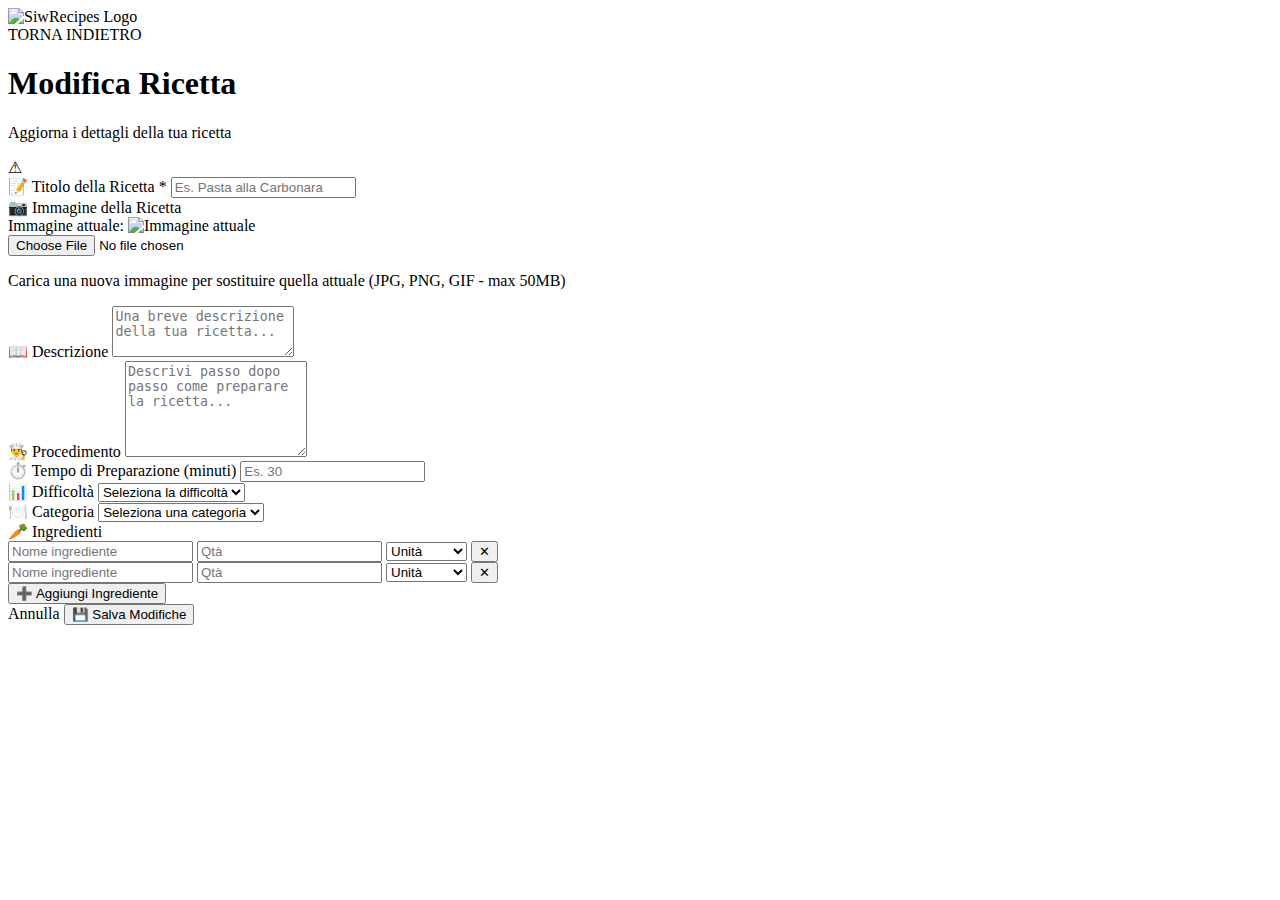
<file: src/main/resources/templates/ricetta/formModificaRicetta.html>
<!DOCTYPE html>
<html xmlns:th="http://www.thymeleaf.org">

<head>
    <title>SiwRecipes - Modifica Ricetta</title>
    <link rel="stylesheet" th:href="@{/css/formRicetta.css}">
</head>

<body>

    <!-- Barra superiore stile login -->
    <div class="form-topbar">
        <div class="form-logo">
            <a th:href="@{/}">
                <img th:src="@{/images/Logo-SiwRecipes.png}" alt="SiwRecipes Logo">
            </a>
        </div>
        <a th:href="@{/ricetta/{id}(id=${ricetta.id})}" class="btn-back">TORNA INDIETRO</a>
    </div>

    <div class="form-container">
        <div class="form-card">
            <div class="form-header">
                <h1>Modifica <span class="highlight">Ricetta</span></h1>
                <p>Aggiorna i dettagli della tua ricetta</p>
            </div>

            <form th:action="@{/ricetta/edit/{id}(id=${ricetta.id})}" th:object="${ricetta}" method="post"
                enctype="multipart/form-data" class="recipe-form">

                <!-- Messaggio di errore -->
                <div th:if="${messaggioErrore}" class="error-message">
                    <span class="error-icon">⚠</span>
                    <span th:text="${messaggioErrore}"></span>
                </div>

                <!-- Titolo -->
                <div class="form-group">
                    <label for="titolo">
                        <span class="label-icon">📝</span> Titolo della Ricetta *
                    </label>
                    <input type="text" id="titolo" th:field="*{titolo}" placeholder="Es. Pasta alla Carbonara" required>
                </div>

                <!-- Immagine -->
                <div class="form-group">
                    <label for="file">
                        <span class="label-icon">📷</span> Immagine della Ricetta
                    </label>
                    <!-- Anteprima immagine corrente -->
                    <div th:if="${ricetta.immagine != null}" class="image-preview-container">
                        <span class="current-image-label">Immagine attuale:</span>
                        <img th:src="@{/ricetta/{id}/immagine(id=${ricetta.id})}" alt="Immagine attuale"
                            class="current-image-preview">
                    </div>
                    <input type="file" id="file" name="file" accept="image/*" class="file-input">
                    <p class="input-hint">Carica una nuova immagine per sostituire quella attuale (JPG, PNG, GIF - max
                        50MB)</p>
                </div>

                <!-- Descrizione -->
                <div class="form-group">
                    <label for="descrizione">
                        <span class="label-icon">📖</span> Descrizione
                    </label>
                    <textarea id="descrizione" th:field="*{descrizione}" rows="3"
                        placeholder="Una breve descrizione della tua ricetta..."></textarea>
                </div>

                <!-- Procedimento -->
                <div class="form-group">
                    <label for="procedimento">
                        <span class="label-icon">👨‍🍳</span> Procedimento
                    </label>
                    <textarea id="procedimento" th:field="*{procedimento}" rows="6"
                        placeholder="Descrivi passo dopo passo come preparare la ricetta..."></textarea>
                </div>

                <!-- Tempo di preparazione e Difficoltà (inline) -->
                <div class="form-row">
                    <div class="form-group half">
                        <label for="tempoPreparazione">
                            <span class="label-icon">⏱️</span> Tempo di Preparazione (minuti)
                        </label>
                        <input type="number" id="tempoPreparazione" th:field="*{tempoPreparazione}" min="1"
                            placeholder="Es. 30">
                    </div>

                    <div class="form-group half">
                        <label for="difficolta">
                            <span class="label-icon">📊</span> Difficoltà
                        </label>
                        <select id="difficolta" th:field="*{difficoltà}">
                            <option value="">Seleziona la difficoltà</option>
                            <option value="Facile">Facile</option>
                            <option value="Media">Media</option>
                            <option value="Difficile">Difficile</option>
                        </select>
                    </div>
                </div>

                <!-- Categoria -->
                <div class="form-group">
                    <label for="categoria">
                        <span class="label-icon">🍽️</span> Categoria
                    </label>
                    <select id="categoria" th:field="*{categoria}">
                        <option value="">Seleziona una categoria</option>
                        <option value="Antipasti">Antipasti</option>
                        <option value="Primi">Primi Piatti</option>
                        <option value="Secondi">Secondi Piatti</option>
                        <option value="Contorni">Contorni</option>
                        <option value="Dolci">Dolci</option>
                        <option value="Vegetariani">Vegetariani</option>
                        <option value="Vegani">Vegani</option>
                        <option value="Salse">Salse e Condimenti</option>
                    </select>
                </div>

                <!-- Ingredienti -->
                <div class="form-group ingredients-section">
                    <label>
                        <span class="label-icon">🥕</span> Ingredienti
                    </label>
                    <div id="ingredienti-container">
                        <!-- Ingredienti esistenti caricati dinamicamente -->
                        <th:block th:each="ingrediente, iterStat : ${ricetta.ingredienti}">
                            <div class="ingrediente-row">
                                <input type="text" th:name="'ingredienti[' + ${iterStat.index} + '].nome'"
                                    th:value="${ingrediente.nome}" placeholder="Nome ingrediente"
                                    class="ingrediente-nome">
                                <input type="number" th:name="'ingredienti[' + ${iterStat.index} + '].quantita'"
                                    th:value="${ingrediente.quantita}" placeholder="Qtà" step="0.1" min="0"
                                    class="ingrediente-quantita">
                                <select th:name="'ingredienti[' + ${iterStat.index} + '].unitaMisura'"
                                    class="ingrediente-unita">
                                    <option value="">Unità</option>
                                    <option value="g" th:selected="${ingrediente.unitaMisura == 'g'}">g</option>
                                    <option value="kg" th:selected="${ingrediente.unitaMisura == 'kg'}">kg</option>
                                    <option value="ml" th:selected="${ingrediente.unitaMisura == 'ml'}">ml</option>
                                    <option value="l" th:selected="${ingrediente.unitaMisura == 'l'}">l</option>
                                    <option value="cucchiai" th:selected="${ingrediente.unitaMisura == 'cucchiai'}">
                                        cucchiai</option>
                                    <option value="cucchiaini" th:selected="${ingrediente.unitaMisura == 'cucchiaini'}">
                                        cucchiaini</option>
                                    <option value="pezzi" th:selected="${ingrediente.unitaMisura == 'pezzi'}">pezzi
                                    </option>
                                    <option value="spicchi" th:selected="${ingrediente.unitaMisura == 'spicchi'}">
                                        spicchi</option>
                                    <option value="q.b." th:selected="${ingrediente.unitaMisura == 'q.b.'}">q.b.
                                    </option>
                                </select>
                                <button type="button" class="btn-remove-ingrediente" onclick="rimuoviIngrediente(this)"
                                    title="Rimuovi">✕</button>
                            </div>
                        </th:block>

                        <!-- Riga di default se non ci sono ingredienti -->
                        <div class="ingrediente-row" th:if="${#lists.isEmpty(ricetta.ingredienti)}">
                            <input type="text" name="ingredienti[0].nome" placeholder="Nome ingrediente"
                                class="ingrediente-nome">
                            <input type="number" name="ingredienti[0].quantita" placeholder="Qtà" step="0.1" min="0"
                                class="ingrediente-quantita">
                            <select name="ingredienti[0].unitaMisura" class="ingrediente-unita">
                                <option value="">Unità</option>
                                <option value="g">g</option>
                                <option value="kg">kg</option>
                                <option value="ml">ml</option>
                                <option value="l">l</option>
                                <option value="cucchiai">cucchiai</option>
                                <option value="cucchiaini">cucchiaini</option>
                                <option value="pezzi">pezzi</option>
                                <option value="spicchi">spicchi</option>
                                <option value="q.b.">q.b.</option>
                            </select>
                            <button type="button" class="btn-remove-ingrediente" onclick="rimuoviIngrediente(this)"
                                title="Rimuovi">✕</button>
                        </div>
                    </div>
                    <button type="button" class="btn-add-ingrediente" onclick="aggiungiIngrediente()">
                        <span>➕</span> Aggiungi Ingrediente
                    </button>
                </div>

                <!-- Bottoni -->
                <div class="form-actions">
                    <a th:href="@{/ricetta/{id}(id=${ricetta.id})}" class="btn btn-secondary">Annulla</a>
                    <button type="submit" class="btn btn-primary">
                        <span class="btn-icon">💾</span> Salva Modifiche
                    </button>
                </div>

            </form>
        </div>
    </div>

    <script th:inline="javascript">
        // Inizializza l'indice degli ingredienti basandosi sul numero di ingredienti esistenti
        let ingredienteIndex = /*[[${#lists.isEmpty(ricetta.ingredienti) ? 1 : ricetta.ingredienti.size()}]]*/ 1;

        function aggiungiIngrediente() {
            const container = document.getElementById('ingredienti-container');
            const newRow = document.createElement('div');
            newRow.className = 'ingrediente-row';
            newRow.innerHTML = `
                <input type="text" name="ingredienti[${ingredienteIndex}].nome" placeholder="Nome ingrediente" class="ingrediente-nome">
                <input type="number" name="ingredienti[${ingredienteIndex}].quantita" placeholder="Qtà" step="0.1" min="0" class="ingrediente-quantita">
                <select name="ingredienti[${ingredienteIndex}].unitaMisura" class="ingrediente-unita">
                    <option value="">Unità</option>
                    <option value="g">g</option>
                    <option value="kg">kg</option>
                    <option value="ml">ml</option>
                    <option value="l">l</option>
                    <option value="cucchiai">cucchiai</option>
                    <option value="cucchiaini">cucchiaini</option>
                    <option value="pezzi">pezzi</option>
                    <option value="spicchi">spicchi</option>
                    <option value="q.b.">q.b.</option>
                </select>
                <button type="button" class="btn-remove-ingrediente" onclick="rimuoviIngrediente(this)" title="Rimuovi">✕</button>
            `;
            container.appendChild(newRow);
            ingredienteIndex++;

            // Animazione entrata
            newRow.style.opacity = '0';
            newRow.style.transform = 'translateY(-10px)';
            setTimeout(() => {
                newRow.style.transition = 'all 0.3s ease';
                newRow.style.opacity = '1';
                newRow.style.transform = 'translateY(0)';
            }, 10);
        }

        function rimuoviIngrediente(button) {
            const container = document.getElementById('ingredienti-container');
            const rows = container.querySelectorAll('.ingrediente-row');

            // Mantieni almeno una riga
            if (rows.length > 1) {
                const row = button.closest('.ingrediente-row');
                row.style.transition = 'all 0.3s ease';
                row.style.opacity = '0';
                row.style.transform = 'translateX(-20px)';
                setTimeout(() => {
                    row.remove();
                    rinumeraIngredienti();
                }, 300);
            }
        }

        function rinumeraIngredienti() {
            const container = document.getElementById('ingredienti-container');
            const rows = container.querySelectorAll('.ingrediente-row');
            rows.forEach((row, index) => {
                row.querySelector('.ingrediente-nome').name = `ingredienti[${index}].nome`;
                row.querySelector('.ingrediente-quantita').name = `ingredienti[${index}].quantita`;
                row.querySelector('.ingrediente-unita').name = `ingredienti[${index}].unitaMisura`;
            });
            ingredienteIndex = rows.length;
        }
    </script>

</body>

</html>
</file>
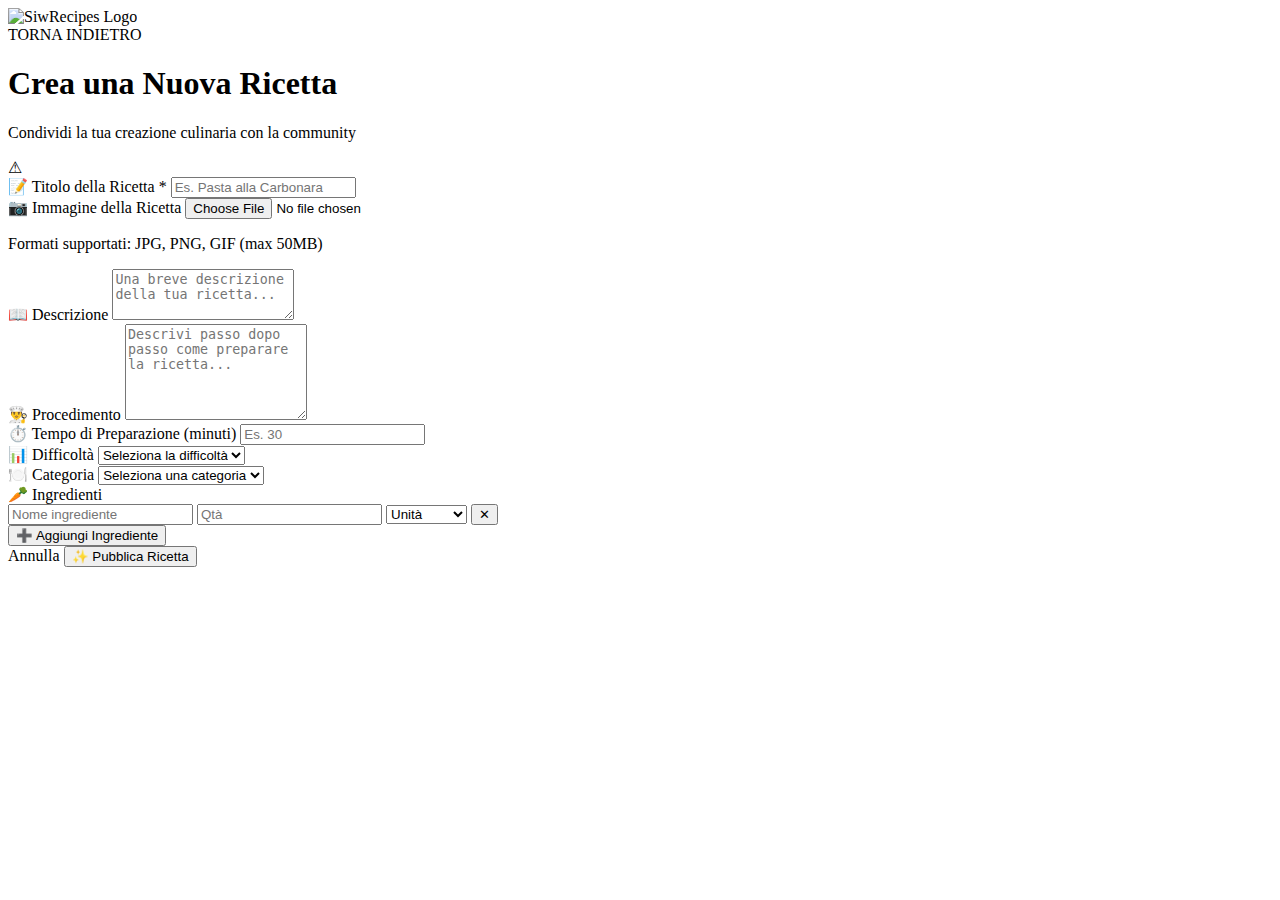
<file: src/main/resources/templates/ricetta/formRicetta.html>
<!DOCTYPE html>
<html xmlns:th="http://www.thymeleaf.org">

<head>
    <title>SiwRecipes - Nuova Ricetta</title>
    <link rel="stylesheet" th:href="@{/css/formRicetta.css}">
</head>

<body>

    <!-- Barra superiore stile login -->
    <div class="form-topbar">
        <div class="form-logo">
            <a th:href="@{/}">
                <img th:src="@{/images/Logo-SiwRecipes.png}" alt="SiwRecipes Logo">
            </a>
        </div>
        <a th:href="@{/elencoRicette}" class="btn-back">TORNA INDIETRO</a>
    </div>

    <div class="form-container">
        <div class="form-card">
            <div class="form-header">
                <h1>Crea una <span class="highlight">Nuova Ricetta</span></h1>
                <p>Condividi la tua creazione culinaria con la community</p>
            </div>

            <form th:action="@{/formRicetta}" th:object="${ricetta}" method="post" enctype="multipart/form-data"
                class="recipe-form">

                <!-- Messaggio di errore -->
                <div th:if="${messaggioErrore}" class="error-message">
                    <span class="error-icon">⚠</span>
                    <span th:text="${messaggioErrore}"></span>
                </div>

                <!-- Titolo -->
                <div class="form-group">
                    <label for="titolo">
                        <span class="label-icon">📝</span> Titolo della Ricetta *
                    </label>
                    <input type="text" id="titolo" th:field="*{titolo}" placeholder="Es. Pasta alla Carbonara" required>
                </div>

                <!-- Immagine -->
                <div class="form-group">
                    <label for="file">
                        <span class="label-icon">📷</span> Immagine della Ricetta
                    </label>
                    <input type="file" id="file" name="file" accept="image/*" class="file-input">
                    <p class="input-hint">Formati supportati: JPG, PNG, GIF (max 50MB)</p>
                </div>

                <!-- Descrizione -->
                <div class="form-group">
                    <label for="descrizione">
                        <span class="label-icon">📖</span> Descrizione
                    </label>
                    <textarea id="descrizione" th:field="*{descrizione}" rows="3"
                        placeholder="Una breve descrizione della tua ricetta..."></textarea>
                </div>

                <!-- Procedimento -->
                <div class="form-group">
                    <label for="procedimento">
                        <span class="label-icon">👨‍🍳</span> Procedimento
                    </label>
                    <textarea id="procedimento" th:field="*{procedimento}" rows="6"
                        placeholder="Descrivi passo dopo passo come preparare la ricetta..."></textarea>
                </div>

                <!-- Tempo di preparazione e Difficoltà (inline) -->
                <div class="form-row">
                    <div class="form-group half">
                        <label for="tempoPreparazione">
                            <span class="label-icon">⏱️</span> Tempo di Preparazione (minuti)
                        </label>
                        <input type="number" id="tempoPreparazione" th:field="*{tempoPreparazione}" min="1"
                            placeholder="Es. 30">
                    </div>

                    <div class="form-group half">
                        <label for="difficolta">
                            <span class="label-icon">📊</span> Difficoltà
                        </label>
                        <select id="difficolta" th:field="*{difficoltà}">
                            <option value="">Seleziona la difficoltà</option>
                            <option value="Facile">Facile</option>
                            <option value="Media">Media</option>
                            <option value="Difficile">Difficile</option>
                        </select>
                    </div>
                </div>

                <!-- Categoria -->
                <div class="form-group">
                    <label for="categoria">
                        <span class="label-icon">🍽️</span> Categoria
                    </label>
                    <select id="categoria" th:field="*{categoria}">
                        <option value="">Seleziona una categoria</option>
                        <option value="Antipasti">Antipasti</option>
                        <option value="Primi">Primi Piatti</option>
                        <option value="Secondi">Secondi Piatti</option>
                        <option value="Contorni">Contorni</option>
                        <option value="Dolci">Dolci</option>
                        <option value="Vegetariani">Vegetariani</option>
                        <option value="Vegani">Vegani</option>
                        <option value="Salse">Salse e Condimenti</option>
                    </select>
                </div>

                <!-- Ingredienti -->
                <div class="form-group ingredients-section">
                    <label>
                        <span class="label-icon">🥕</span> Ingredienti
                    </label>
                    <div id="ingredienti-container">
                        <!-- Primo ingrediente di default -->
                        <div class="ingrediente-row">
                            <input type="text" name="ingredienti[0].nome" placeholder="Nome ingrediente"
                                class="ingrediente-nome">
                            <input type="number" name="ingredienti[0].quantita" placeholder="Qtà" step="0.1" min="0"
                                class="ingrediente-quantita">
                            <select name="ingredienti[0].unitaMisura" class="ingrediente-unita">
                                <option value="">Unità</option>
                                <option value="g">g</option>
                                <option value="kg">kg</option>
                                <option value="ml">ml</option>
                                <option value="l">l</option>
                                <option value="cucchiai">cucchiai</option>
                                <option value="cucchiaini">cucchiaini</option>
                                <option value="pezzi">pezzi</option>
                                <option value="spicchi">spicchi</option>
                                <option value="q.b.">q.b.</option>
                            </select>
                            <button type="button" class="btn-remove-ingrediente" onclick="rimuoviIngrediente(this)"
                                title="Rimuovi">✕</button>
                        </div>
                    </div>
                    <button type="button" class="btn-add-ingrediente" onclick="aggiungiIngrediente()">
                        <span>➕</span> Aggiungi Ingrediente
                    </button>
                </div>

                <!-- Bottoni -->
                <div class="form-actions">
                    <a th:href="@{/elencoRicette}" class="btn btn-secondary">Annulla</a>
                    <button type="submit" class="btn btn-primary">
                        <span class="btn-icon">✨</span> Pubblica Ricetta
                    </button>
                </div>

            </form>
        </div>
    </div>

    <script>
        // Indice per tracciare il numero di ingredienti aggiunti
        // Serve per generare nomi univoci per gli input (es. ingredienti[1].nome)
        let ingredienteIndex = 1;

        /**
         * Funzione per aggiungere una nuova riga di ingredienti
         * Viene chiamata quando si clicca sul pulsante "+ Aggiungi Ingrediente"
         */
        function aggiungiIngrediente() {
            const container = document.getElementById('ingredienti-container');

            // Crea un nuovo div per la riga
            const newRow = document.createElement('div');
            newRow.className = 'ingrediente-row';

            // Inserisce l'HTML per i campi di input
            // Nota l'uso di `ingredienteIndex` nell'attributo name: questo permette a Spring
            // di mappare automaticamente i valori nella lista 'ingredienti' dell'oggetto Ricetta
            newRow.innerHTML = `
                <input type="text" name="ingredienti[${ingredienteIndex}].nome" placeholder="Nome ingrediente" class="ingrediente-nome">
                <input type="number" name="ingredienti[${ingredienteIndex}].quantita" placeholder="Qtà" step="0.1" min="0" class="ingrediente-quantita">
                <select name="ingredienti[${ingredienteIndex}].unitaMisura" class="ingrediente-unita">
                    <option value="">Unità</option>
                    <option value="g">g</option>
                    <option value="kg">kg</option>
                    <option value="ml">ml</option>
                    <option value="l">l</option>
                    <option value="cucchiai">cucchiai</option>
                    <option value="cucchiaini">cucchiaini</option>
                    <option value="pezzi">pezzi</option>
                    <option value="spicchi">spicchi</option>
                    <option value="q.b.">q.b.</option>
                </select>
                <button type="button" class="btn-remove-ingrediente" onclick="rimuoviIngrediente(this)" title="Rimuovi">✕</button>
            `;

            // Aggiunge la riga al contenitore
            container.appendChild(newRow);

            // Incrementa l'indice per il prossimo ingrediente
            ingredienteIndex++;

            // Animazione di entrata (fade in + scivolamento dall'alto)
            newRow.style.opacity = '0';
            newRow.style.transform = 'translateY(-10px)';
            setTimeout(() => {
                newRow.style.transition = 'all 0.3s ease';
                newRow.style.opacity = '1';
                newRow.style.transform = 'translateY(0)';
            }, 10);
        }

        /**
         * Funzione per rimuovere una riga di ingredienti
         * @param button Il pulsante che ha scatenato l'evento (la "X")
         */
        function rimuoviIngrediente(button) {
            const container = document.getElementById('ingredienti-container');
            const rows = container.querySelectorAll('.ingrediente-row');

            // Impedisce di cancellare l'ultima riga rimasta
            if (rows.length > 1) {
                // Trova l'elemento padre (la riga intera) del bottone cliccato
                const row = button.closest('.ingrediente-row');

                // Animazione di uscita (fade out + scivolamento a sinistra)
                row.style.transition = 'all 0.3s ease';
                row.style.opacity = '0';
                row.style.transform = 'translateX(-20px)';

                // Attende la fine dell'animazione prima di rimuovere l'elemento dal DOM
                setTimeout(() => {
                    row.remove();
                    // IMPORTANTE: Dopo la rimozione, bisogna rinumerare gli indici
                    // per evitare "buchi" nella lista che Spring non saprebbe gestire
                    rinumeraIngredienti();
                }, 300);
            }
        }

        /**
         * Funzione cruciale per il Data Binding di Spring MVC
         * Riscrive gli indici di tutti gli input presenti (0, 1, 2...)
         * Esempio: se elimino l'ingrediente 1 da una lista di 3, il vecchio 2 diventa il nuovo 1.
         */
        function rinumeraIngredienti() {
            const container = document.getElementById('ingredienti-container');
            const rows = container.querySelectorAll('.ingrediente-row');

            // Itera su tutte le righe presenti
            rows.forEach((row, index) => {
                // Aggiorna gli attributi 'name' con il nuovo indice corretto
                row.querySelector('.ingrediente-nome').name = `ingredienti[${index}].nome`;
                row.querySelector('.ingrediente-quantita').name = `ingredienti[${index}].quantita`;
                row.querySelector('.ingrediente-unita').name = `ingredienti[${index}].unitaMisura`;
            });

            // Aggiorna il contatore globale per le future aggiunte
            ingredienteIndex = rows.length;
        }
    </script>

</body>

</html>
</file>
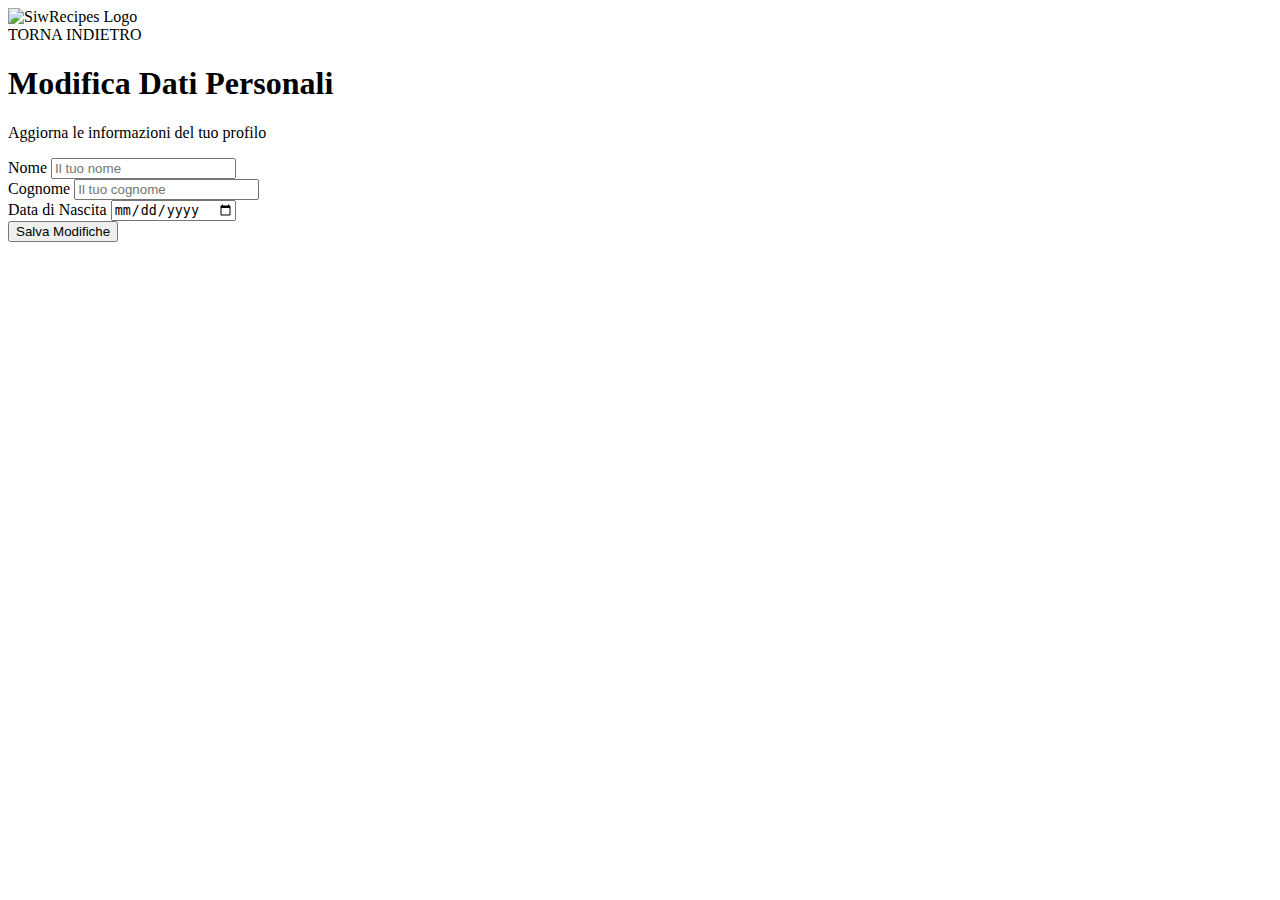
<file: src/main/resources/templates/utente/formModificaUtente.html>
<!DOCTYPE html>
<html xmlns:th="http://www.thymeleaf.org">

<head>
    <title>SiwRecipes - Modifica Profilo</title>
    <link rel="stylesheet" th:href="@{/css/profilo.css}">
</head>

<body>
    <!-- Barra superiore (stile profilo) -->
    <div class="profile-topbar">
        <div class="profile-logo">
            <a th:href="@{/}">
                <img th:src="@{/images/Logo-SiwRecipes.png}" alt="SiwRecipes Logo">
            </a>
        </div>
        <a th:href="@{/utente/{id}(id=${utente.id})}" class="btn-home">TORNA INDIETRO</a>
    </div>

    <div class="profile-container">
        <!-- Form Card -->
        <div class="profile-card">
            <div class="card-header">
                <h1>Modifica Dati Personali</h1>
                <p class="profile-subtitle">Aggiorna le informazioni del tuo profilo</p>
            </div>

            <!-- Messaggio successo -->
            <div th:if="${messaggioSuccesso}" class="alert alert-success">
                <span th:text="${messaggioSuccesso}"></span>
            </div>

            <!-- Messaggio errore -->
            <div th:if="${messaggioErrore}" class="alert alert-error">
                <span th:text="${messaggioErrore}"></span>
            </div>

            <form th:action="@{/utente/edit/{id}(id=${utente.id})}" th:object="${utente}" method="post">
                <div class="form-row">
                    <div class="form-group">
                        <label for="nome">Nome</label>
                        <input type="text" id="nome" th:field="*{nome}" placeholder="Il tuo nome" required>
                    </div>
                    <div class="form-group">
                        <label for="cognome">Cognome</label>
                        <input type="text" id="cognome" th:field="*{cognome}" placeholder="Il tuo cognome" required>
                    </div>
                </div>

                <div class="form-group">
                    <label for="dataDiNascita">Data di Nascita</label>
                    <input type="date" id="dataDiNascita" th:field="*{dataDiNascita}">
                </div>

                <button type="submit" class="btn-submit">Salva Modifiche</button>
            </form>
        </div>
    </div>
</body>

</html>
</file>
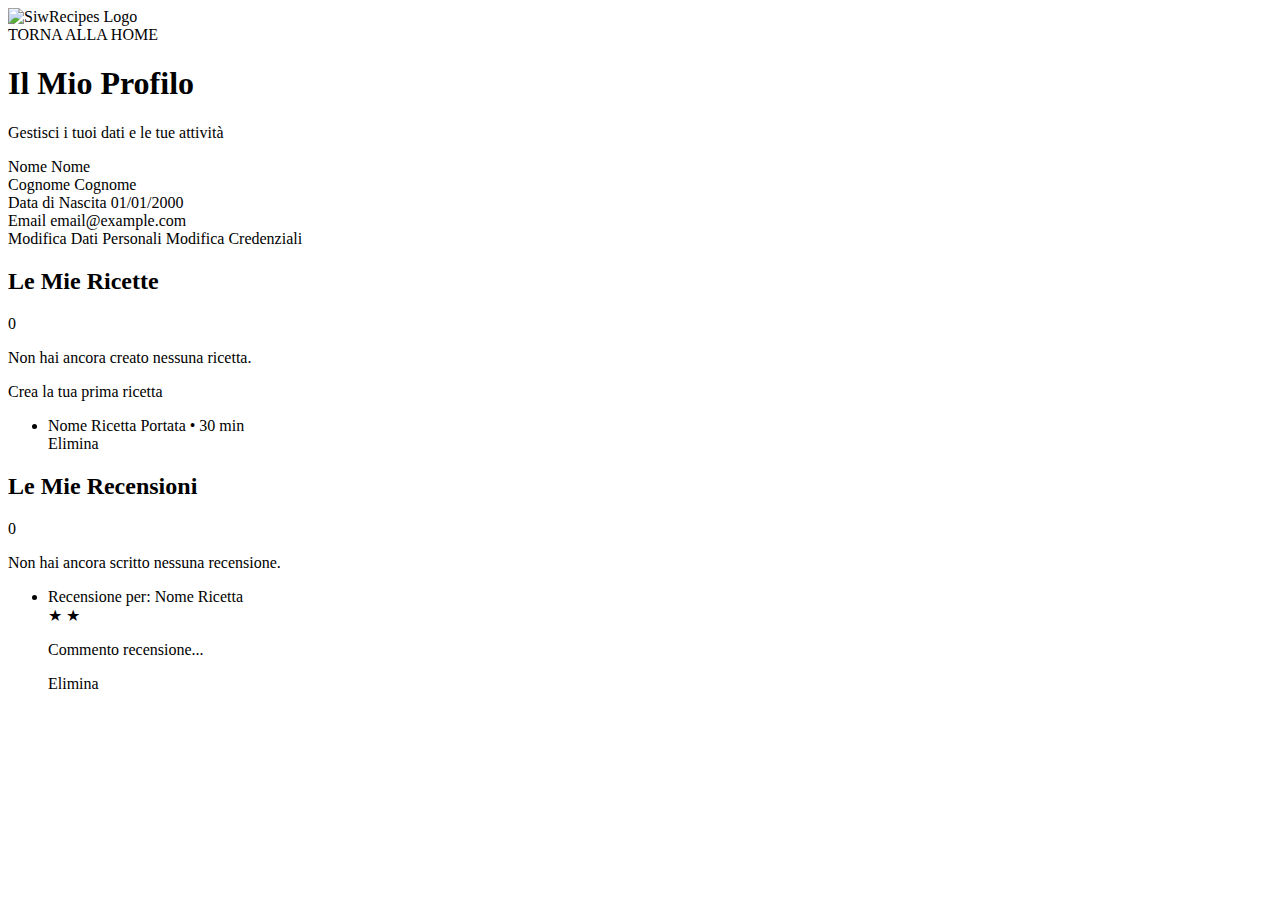
<file: src/main/resources/templates/utente/profilo.html>
<!DOCTYPE html>
<html xmlns:th="http://www.thymeleaf.org" xmlns:sec="http://www.thymeleaf.org/thymeleaf-extras-springsecurity6">

<head>
    <title>SiwRecipes - Profilo</title>
    <link rel="stylesheet" th:href="@{/css/profilo.css}">
</head>

<body>
    <!-- Barra superiore -->
    <div class="profile-topbar">
        <div class="profile-logo">
            <a th:href="@{/}">
                <img th:src="@{/images/Logo-SiwRecipes.png}" alt="SiwRecipes Logo">
            </a>
        </div>
        <a th:href="@{/}" class="btn-home">TORNA ALLA HOME</a>
    </div>

    <div class="profile-container">
        <!-- Dati Utente Card -->
        <div class="profile-card user-info-card">
            <div class="card-header">
                <h1>Il Mio Profilo</h1>
                <p class="profile-subtitle">Gestisci i tuoi dati e le tue attività</p>
            </div>

            <div class="user-details">
                <div class="detail-row">
                    <span class="detail-label">Nome</span>
                    <span class="detail-value" th:text="${utente.nome}">Nome</span>
                </div>
                <div class="detail-row">
                    <span class="detail-label">Cognome</span>
                    <span class="detail-value" th:text="${utente.cognome}">Cognome</span>
                </div>
                <div class="detail-row">
                    <span class="detail-label">Data di Nascita</span>
                    <span class="detail-value" th:text="${utente.dataDiNascita}">01/01/2000</span>
                </div>
                <div class="detail-row">
                    <span class="detail-label">Email</span>
                    <span class="detail-value"
                        th:text="${utente.credentials != null} ? ${utente.credentials.email} : 'N/A'">email@example.com</span>
                </div>
            </div>

            <!-- Pulsanti Modifica -->
            <div class="action-buttons">
                <a th:href="@{/utente/edit/{id}(id=${utente.id})}" class="btn-primary">
                    Modifica Dati Personali
                </a>
                <a th:href="@{/profilo/credentials}" class="btn-secondary">
                    Modifica Credenziali
                </a>
            </div>
        </div>

        <!-- Le Mie Ricette -->
        <div class="profile-card recipes-card">
            <div class="card-header">
                <h2>Le Mie Ricette</h2>
                <span class="count-badge" th:text="${#lists.size(utente.ricette)}">0</span>
            </div>

            <div th:if="${#lists.isEmpty(utente.ricette)}" class="empty-state">
                <p>Non hai ancora creato nessuna ricetta.</p>
                <a th:href="@{/ricetta/new}" class="btn-create">Crea la tua prima ricetta</a>
            </div>

            <ul class="items-list" th:unless="${#lists.isEmpty(utente.ricette)}">
                <li th:each="ricetta : ${utente.ricette}" class="list-item">
                    <div class="item-content">
                        <a th:href="@{/ricetta/{id}(id=${ricetta.id})}" class="item-title" th:text="${ricetta.titolo}">
                            Nome Ricetta
                        </a>
                        <span class="item-meta">
                            <span th:text="${ricetta.categoria}">Portata</span> &bull;
                            <span th:text="${ricetta.tempoPreparazione}">30</span> min
                        </span>
                    </div>
                    <a th:href="@{/ricetta/delete/{id}(id=${ricetta.id}, fromProfile=${utente.id})}" class="btn-delete"
                        onclick="return confirm('Sei sicuro di voler eliminare questa ricetta?');">
                        Elimina
                    </a>
                </li>
            </ul>
        </div>

        <!-- Le Mie Recensioni -->
        <div class="profile-card reviews-card">
            <div class="card-header">
                <h2>Le Mie Recensioni</h2>
                <span class="count-badge" th:text="${#lists.size(utente.recensioni)}">0</span>
            </div>

            <div th:if="${#lists.isEmpty(utente.recensioni)}" class="empty-state">
                <p>Non hai ancora scritto nessuna recensione.</p>
            </div>

            <ul class="items-list" th:unless="${#lists.isEmpty(utente.recensioni)}">
                <li th:each="recensione : ${utente.recensioni}" class="list-item">
                    <div class="item-content">
                        <a th:href="@{/ricetta/{id}(id=${recensione.ricetta.id})}" class="item-title">
                            Recensione per: <span th:text="${recensione.ricetta.titolo}">Nome Ricetta</span>
                        </a>
                        <div class="review-rating">
                            <span class="stars">
                                <span th:each="i : ${#numbers.sequence(1, recensione.voto)}">★</span>
                                <span th:each="i : ${#numbers.sequence(recensione.voto + 1, 5)}"
                                    class="star-empty">★</span>
                            </span>
                        </div>
                        <p class="item-description" th:text="${recensione.testo}">Commento recensione...</p>
                    </div>
                    <a th:href="@{/ricetta/{ricettaId}/recensione/delete/{recensioneId}(ricettaId=${recensione.ricetta.id}, recensioneId=${recensione.id}, fromProfile=${utente.id})}"
                        class="btn-delete"
                        onclick="return confirm('Sei sicuro di voler eliminare questa recensione?');">
                        Elimina
                    </a>
                </li>
            </ul>
        </div>
    </div>
</body>

</html>
</file>
